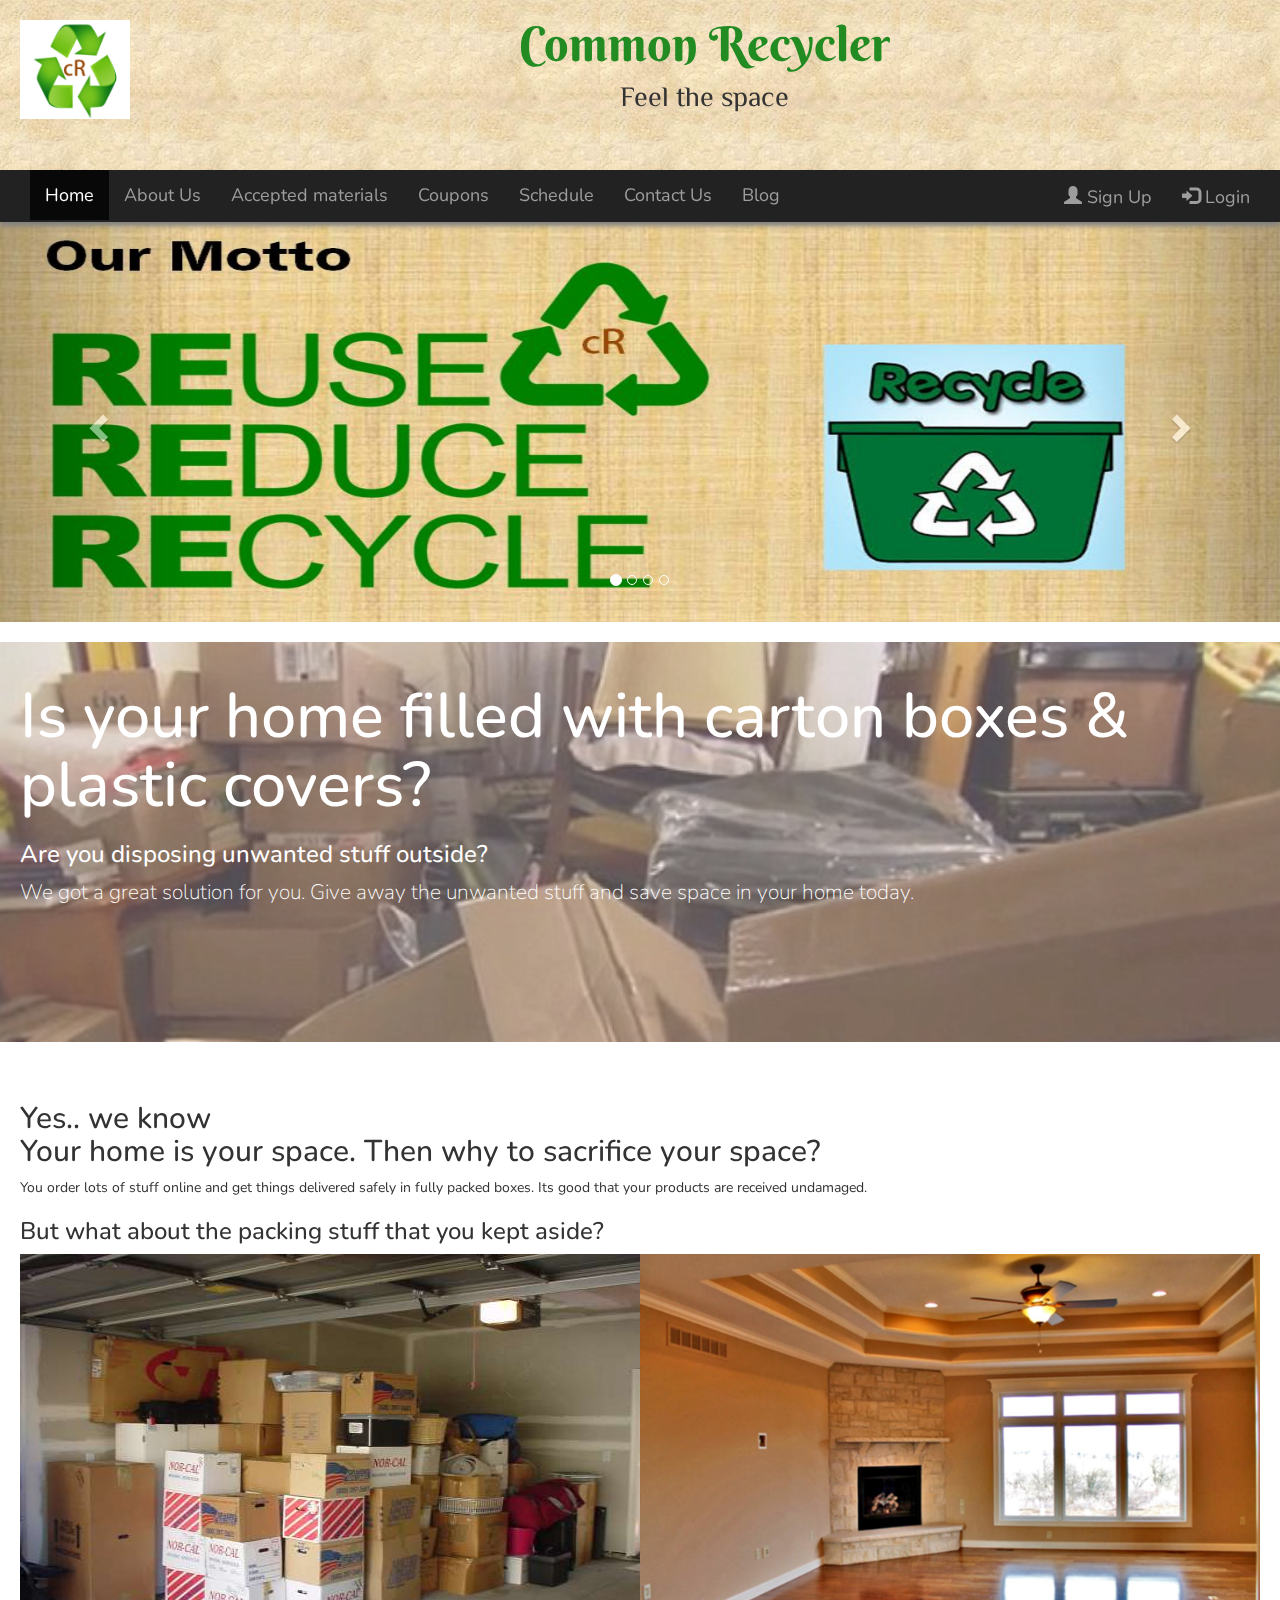
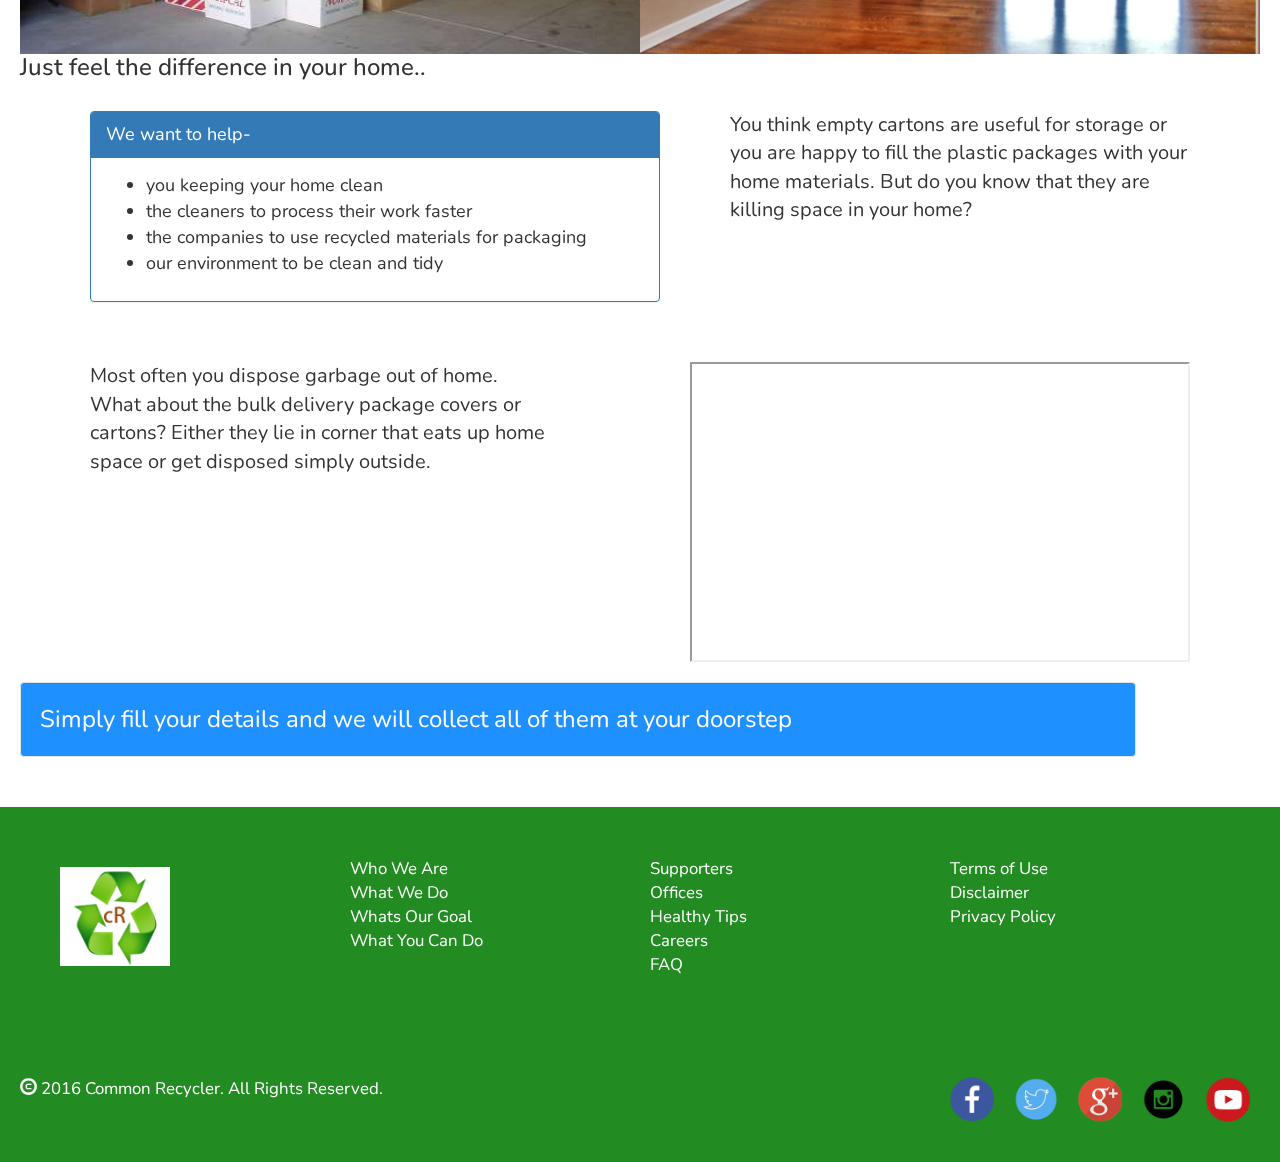
<file: Common Recycler/index.html>
<!DOCTYPE html>
<html lang="en">
<head>
<!--	start of meta data-->
	<meta name="author" content="ashikh">
	<meta name="description" content="" />
	<meta name="keywords" content="" />
	<meta charset="UTF-8">
	<meta name="viewport" content="width=device-width, initial-scale=1.0">
<!--	end of meta data-->
	<title>Common Recycler</title>
	<!-- key words -->
<!--	links to external stylesheets and scripts-->
	<link rel="shortcut icon" href="images/fav.ico">
	<link rel="stylesheet" href="vendor/bootstrap-3.3.6-dist/css/bootstrap.min.css">
	<link href="https://fonts.googleapis.com/css?family=Nunito" rel="stylesheet">
	<link href="https://fonts.googleapis.com/css?family=Berkshire+Swash" rel="stylesheet">
	<link href="https://fonts.googleapis.com/css?family=El+Messiri" rel="stylesheet">
	<link rel="stylesheet" href="css/style.css">
	<script src="vendor/jquery-2.2.2.js"></script>
	<script src="vendor/bootstrap-3.3.6-dist/js/bootstrap.min.js"></script>
	<script src="js/script.js"></script>
<!--    <script src="http://arrow.scrolltotop.com/arrow16.js"></script>-->
<!--[if lt IE 9]>
	<script src="vendor/html5shiv.js"></script>
<![endif]-->
</head>
<body>
<!--	header of body-->
	<header>
			<div id="pic">
				<a href="index.html"><img src="images/logo.png" alt="logo" id="logo" class="img-responsive"/></a>			
			</div>
		<span id="name">
		Common Recycler
		</span><br>
		<span id="line">Feel the space</span>
	</header>
<!--	navigational menu-->
<nav id="menu" class="nav navbar-inverse" data-spy="affix" data-offset-top="170">
			<div class="container-fluid">
			<div class="navbar-header">
	<button type="button" class="navbar-toggle" data-toggle="collapse" data-target="#myNavbar">
        <span class="icon-bar"></span>
        <span class="icon-bar"></span>
        <span class="icon-bar"></span>
      </button>
    </div>
<div class="collapse navbar-collapse" id="myNavbar">
	<ul class="nav navbar-nav">
      <li class="active"><a href="index.html">Home</a></li>
      <li><a href="about.html">About Us</a></li>
      <li><a href="working.html">Accepted materials</a></li>
	  <li><a href="coupons.html">Coupons</a></li>
      <li><a href="schedule.html">Schedule</a></li>
	  <li><a href="contact.html">Contact Us</a></li>
	  <li><a href="blog.html">Blog</a></li>
	</ul>
	<ul class="nav navbar-nav navbar-right">
        <li><a id="mySignupBtn"><span class="glyphicon glyphicon-user"></span> Sign Up</a></li>
        <li><a id="myLoginBtn"><span class="glyphicon glyphicon-log-in"></span> Login</a></li>
      </ul>
</div>
</div>
</nav>
<!--	end of navigational menu-->
<!--carousel begin-->
	<div id="myCarousel" class="carousel slide" data-ride="carousel">
  <!-- Indicators -->
  <ol class="carousel-indicators">
    <li data-target="#myCarousel" data-slide-to="0" class="active"></li>
    <li data-target="#myCarousel" data-slide-to="1"></li>
    <li data-target="#myCarousel" data-slide-to="2"></li>
    <li data-target="#myCarousel" data-slide-to="3"></li>
  </ol>

  <!-- Wrapper for slides -->
  <div class="carousel-inner" role="listbox">
    <div class="item active">
      <img src="images/motto.JPG" alt="Motto">
    </div>

    <div class="item">
      <img src="images/material.JPG" alt="Materials">
    </div>

    <div class="item">
      <img src="images/major.JPG" alt="Supporters">
    </div>

    <div class="item">
      <img src="images/coupon.JPG" alt="Coupons">
    </div>
  </div>

  <!-- Left and right controls -->
  <a class="left carousel-control" href="#myCarousel" role="button" data-slide="prev">
    <span class="glyphicon glyphicon-chevron-left" aria-hidden="true"></span>
    <span class="sr-only">Previous</span>
  </a>
  <a class="right carousel-control" href="#myCarousel" role="button" data-slide="next">
    <span class="glyphicon glyphicon-chevron-right" aria-hidden="true"></span>
    <span class="sr-only">Next</span>
  </a>
</div>
<!--end of carousel-->
<!--	main content-->

<div id="home" class="jumbotron">
	<h1>Is your home filled with carton boxes &amp; plastic covers?</h1>
	<h3>Are you disposing unwanted stuff outside?</h3>
	<p>We got a great solution for you. Give away the unwanted stuff and save space in your home today.</p>
	</div>
<div id="main" class="container-fluid">
			<h2>Yes.. we know<br>
Your home is your space. Then why to sacrifice your space?
</h2>
	<p>You order lots of stuff online and get things delivered safely in fully packed boxes. Its good that your products are received undamaged.</p>
	<h3>But what about the packing stuff that you kept aside?</h3>
<img src="images/filled.jpg" id="filled" alt="filled" data-toggle="tooltip" title="Room filled with cartons" data-placement="bottom" class="img-responsive">
<img src="images/free_space.jpg" id="empty" alt="free space" data-toggle="tooltip" title="Room with free space" data-placement="bottom" class="img-responsive">
<h3>Just feel the difference in your home..</h3>
<div class="container">
	<div class="flex-item1">
	<div class="panel panel-primary">
  <div class="panel-heading">We want to help-</div>
  <div class="panel-body">
	  <ul type="disc">
				<li>you keeping your home clean</li>
		  		<li>the cleaners to process their work faster</li>
				<li>the companies to use recycled materials for packaging</li>
				<li>our environment to be clean and tidy</li>
				</ul>
		</div>
</div>			
	</div>
<span id="msg1">You think empty cartons are useful for storage or you are happy to fill the plastic packages with your home materials. But do you know that they are killing space in your home?</span>
	</div>
<div class="container">
<span id="msg2">Most often you dispose garbage out of home. What about the bulk delivery package covers or cartons? Either they lie in corner that eats up home space or get disposed simply outside.</span>
<iframe id="play" src="https://www.youtube.com/embed/ZSPm26vbcZI?controls=1"></iframe>
	</div>
<div id="simp" class="well simp">Simply fill your details and we will collect all of them at your doorstep</div>	
</div>
<!--	end of main content-->
<!-- The Signup Modal -->
<div id="mySignupModal" class="modal">
  <!-- Modal content -->
  <div class="modal-content">
    <div class="modal-header">
      <span id="spanS" class="close">×</span>
      <h2>Sign Up</h2>
    </div>
    <div class="modal-body">
      <form class="form-horizontal form-responsive" role="form" autocomplete="off" name="details" method="post" action="" target="_self">
	<div class="form-group">
      <label class="control-label col-sm-4" name="userName">User Name:</label>
      <div class="col-sm-8" >
        <input type="text" required autofocus class="form-control" id="userName" placeholder="Enter Username">
      </div>
    </div>
	<div class="form-group">
      <label class="control-label col-sm-4" name="userEmail">Email:</label>
      <div class="col-sm-8" >
        <input type="email" required class="form-control" id="userEmail" placeholder="Enter Email">
      </div>
    </div>
	<div class="form-group">
      <label class="control-label col-sm-4" name="userPwd">Password:</label>
      <div class="col-sm-8" >
        <input type="password" required class="form-control" id="userPwd" placeholder="Enter Password">
      </div>
    </div>
	<div class="form-group">
      <div class="col-sm-offset-6 col-sm-6">
		  <button type="button" name="signup button" class="btn btn-success btn-md" id="usersignup">Sign Up</button>
      </div>
    </div>
</form>
    </div>
  </div>
</div>
<!-- The Login Modal -->	
<div id="myLoginModal" class="modal">
  <!-- Modal content -->
  <div class="modal-content">
    <div class="modal-header">
      <span id="spanL" class="close">×</span>
      <h2>Login</h2>
    </div>
    <div class="modal-body">
      <form class="form-horizontal form-responsive" role="form" autocomplete="off" name="details" method="post" action="" target="_self">
	<div class="form-group">
      <label class="control-label col-sm-4" name="userEmail">Email:</label>
      <div class="col-sm-8" >
        <input type="email" required class="form-control" id="userEmail" placeholder="Enter Email">
      </div>
    </div>
	<div class="form-group">
      <label class="control-label col-sm-4" name="userPwd">Password:</label>
      <div class="col-sm-8" >
        <input type="password" required class="form-control" id="userPwd" placeholder="Enter Password">
      </div>
    </div>
	<div class="form-group">
      <div class="col-sm-offset-6 col-sm-6">
		  <button type="button" name="login button" class="btn btn-success btn-md" id="userlogin">Login</button>
      </div>
    </div>
</form>
    </div>
  </div>
</div>
	<a id="scroll" href="#" class="scrollToTop"></a>
<!--footer begins-->
<footer>
<div class="flex-container">
  <div class="flex-item">
	<a href="index.html"><img src="images/logo.png" alt="logo" id="logo" class="img-responsive"/></a>
	</div>
  <div class="flex-item">
	<a href="about.html">Who We Are</a><br>
	<a href="about.html#section1">What We Do</a><br>
	<a href="about.html#section2">Whats Our Goal</a><br>
	<a href="about.html#section3">What You Can Do</a><br>
	</div>
  <div class="flex-item">
	<a href="working.html#support">Supporters</a><br>
	<a href="contact.html#address">Offices</a><br>
	<a href="blog.html#tips">Healthy Tips</a><br>
	<a href="careers.html">Careers</a><br>
	<a href="faq.html">FAQ</a><br>
	</div>
  <div class="flex-item">
	  <a href="terms.html">Terms of Use</a><br>
	  <a href="disclaimer.html">Disclaimer</a><br>
	  <a href="privacy.html">Privacy Policy</a><br>
	</div>
</div>

<!--	social media icons-->
<div id="connect">
				<a href="http://facebook.com/comrecycler" target="_blank" class="facebook"></a>
				<a href="http://twitter.com/comrecycler" target="_blank" class="twitter"></a>
	            <a href="http://plus.google.com/comrecycler" target="_blank" class="googleplus"></a>
	            <a href="http://instagram.com/comrecycler" target="_blank" class="instagram"></a>
	            <a href="http://youtube.com/comrecycler" target="_blank" class="youtube"></a>
			</div>
<p>
<span class="glyphicon glyphicon-copyright-mark"></span> 2016 Common Recycler. All Rights Reserved.
</p>
	</footer>	
<!--	end of footer-->
<!--end of body-->
	<script src="js/index.js"></script>
</body>
</html>
</file>
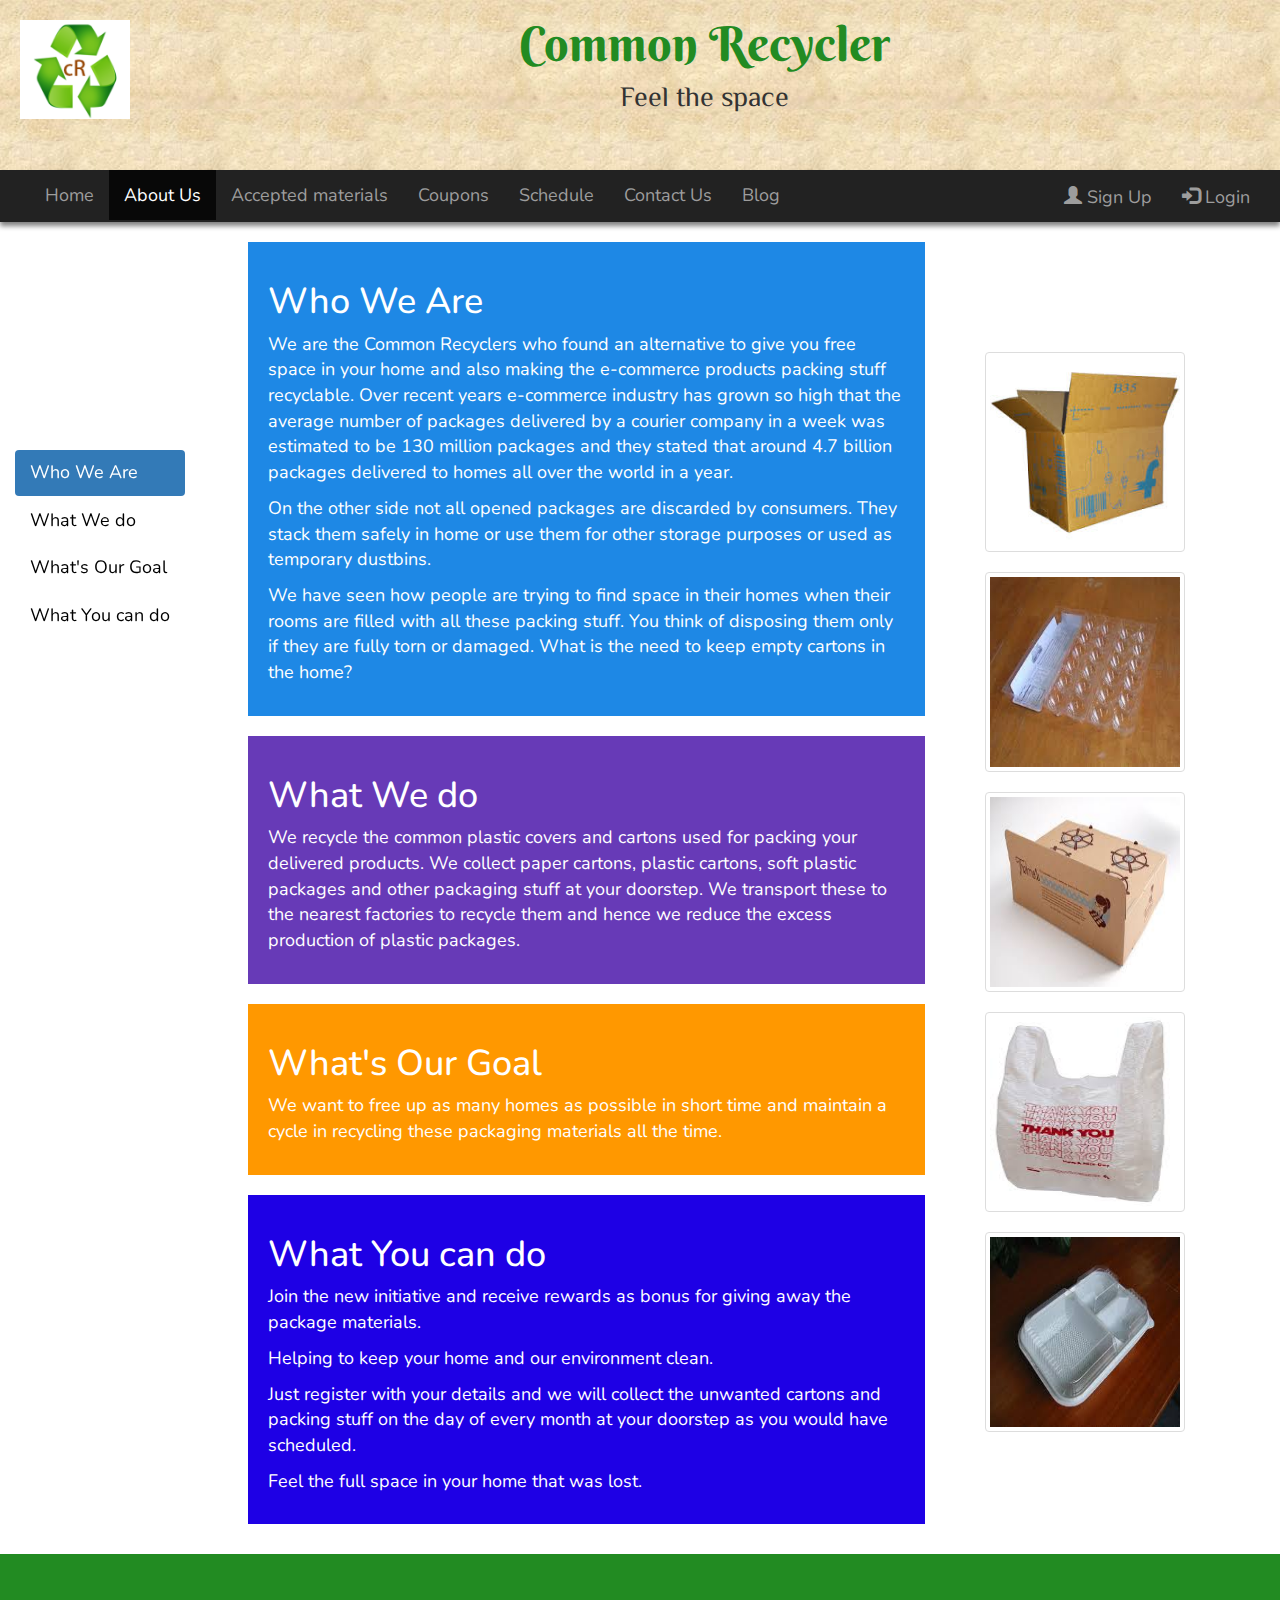
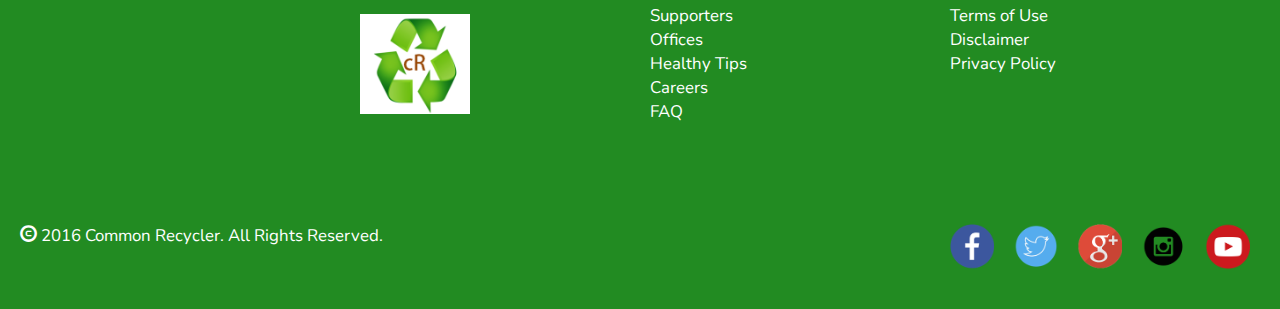
<file: Common Recycler/about.html>
<!DOCTYPE html>
<html lang="en">
<head>
<!--	start of meta data-->
	<meta name="author" content="ashikh">
	<meta name="description" content="" />
	<meta name="keywords" content="" />
	<meta charset="UTF-8">
	<meta name="viewport" content="width=device-width, initial-scale=1.0">
<!--	end of meta data-->
	<title>Common Recycler</title>
	<!-- key words -->
<!--	links to external stylesheets and scripts-->
	<link rel="shortcut icon" href="images/fav.ico">
	<link rel="stylesheet" href="vendor/bootstrap-3.3.6-dist/css/bootstrap.min.css">
	<link href="https://fonts.googleapis.com/css?family=Nunito" rel="stylesheet">
	<link href="https://fonts.googleapis.com/css?family=Berkshire+Swash" rel="stylesheet">
	<link href="https://fonts.googleapis.com/css?family=El+Messiri" rel="stylesheet">
	<link rel="stylesheet" href="css/style.css">
	<script src="vendor/jquery-2.2.2.js"></script>
	<script src="vendor/bootstrap-3.3.6-dist/js/bootstrap.min.js"></script>
	<script src="js/script.js"></script>
	<!--[if lt IE 9]>
	<script src="vendor/html5shiv.js"></script>
<![endif]-->
</head>
<body id="spyfix" data-spy="scroll" data-target="#myScrollspy" data-offset="230">
<!--	header of body-->
<header>
<div id="pic">
<a href="index.html"><img src="images/logo.png" alt="logo" id="logo" class="img-responsive"/></a>			
</div>
<span id="name">
Common Recycler
</span><br>
<span id="line">Feel the space</span>
	</header>
<!--	navigational menu-->
<nav id="menu" class="nav navbar-inverse" data-spy="affix" data-offset-top="170">
			<div class="container-fluid">
			<div class="navbar-header">
	<button type="button" class="navbar-toggle" data-toggle="collapse" data-target="#myNavbar">
        <span class="icon-bar"></span>
        <span class="icon-bar"></span>
        <span class="icon-bar"></span>
      </button>
    </div>
<div class="collapse navbar-collapse" id="myNavbar">
	<ul class="nav navbar-nav">
      <li><a href="index.html">Home</a></li>
      <li class="active"><a href="about.html">About Us</a></li>
      <li><a href="working.html">Accepted materials</a></li>
	  <li><a href="coupons.html">Coupons</a></li>
      <li><a href="schedule.html">Schedule</a></li>
	  <li><a href="contact.html">Contact Us</a></li>
	  <li><a href="blog.html">Blog</a></li>
	</ul>
	<ul class="nav navbar-nav navbar-right">
        <li><a id="mySignupBtn"><span class="glyphicon glyphicon-user"></span> Sign Up</a></li>
        <li><a id="myLoginBtn"><span class="glyphicon glyphicon-log-in"></span> Login</a></li>
      </ul>
</div>
</div>
</nav>
<!--	end of navigational menu-->
<div class="container-fluid">
  <div class="row">
    <nav class="col-sm-2" id="myScrollspy">
      <ul class="nav nav-pills nav-stacked">
        <li><a href="#name">Who We Are</a></li>
        <li><a href="#section1">What We do</a></li>
        <li><a href="#section2">What's Our Goal</a></li>
		<li><a href="#section3">What You can do</a></li>
      </ul>
    </nav>
    <div class="col-sm-7">
      <div id="section1">
        <h1>Who We Are</h1>
        <p>We are the Common Recyclers who found an alternative to give you free space in your home and also making the e-commerce products packing stuff recyclable. Over recent years e-commerce industry has grown so high that the average number of packages delivered by a courier company in a week was estimated to be 130 million packages and they stated that around 4.7 billion packages delivered to homes all over the world in a year. </p>
		 <p>On the other side not all opened packages are discarded by consumers. They stack them safely in home or use them for other storage purposes or used as temporary dustbins.</p>
		  <p>We have seen how people are trying to find space in their homes when their rooms are filled with all these packing stuff. You think of disposing them only if they are fully torn or damaged. What is the need to keep empty cartons in the home? </p>
      </div>
      <div id="section2">
        <h1>What We do</h1>
        <p>We recycle the common plastic covers and cartons used for packing your delivered products. We collect paper cartons, plastic cartons, soft plastic packages and other packaging stuff at your doorstep.  We transport these to the nearest factories to recycle them and hence we reduce the excess production of plastic packages.</p>
      </div>
      <div id="section3">
        <h1>What's Our Goal</h1>
        <p>We want to free up as many homes as possible in short time and maintain a cycle in recycling these packaging materials all the time.</p>
      </div>
		<div id="section4">
        <h1>What You can do</h1>
        <p>Join the new initiative and receive rewards as bonus for giving away the package materials.</p>
		<p>Helping to keep your home and our environment clean.</p>
		<p>Just register with your details and we will collect the unwanted cartons and packing stuff on the day of every month at your doorstep as you would have scheduled.</p>
		<p>Feel the full space in your home that was lost.</p>
      </div>
    </div>
	  <div class="col-sm-3">
		  <div id="about">
		  <img id="flipBox" src="images/about/flip_box.jpg" class="img-responsive img-thumbnail about" alt="Box" data-toggle="tooltip" title="Box" data-placement="bottom">
		  <img id="eggCover" src="images/about/egg_cover.jpg" class="img-responsive img-thumbnail about" alt="Egg Container" data-toggle="tooltip" title="Egg Container" data-placement="bottom">
		  <img id="stoveBox" src="images/about/stove_box.jpg" class="img-responsive img-thumbnail about" alt="Stove Box" data-toggle="tooltip" title="Stove Box" data-placement="bottom">
		  <img id="handCover" src="images/about/handcover.jpg" class="img-responsive img-thumbnail about" alt="Hand Cover" data-toggle="tooltip" title="Hand Cover" data-placement="bottom">
		  <img id="foodContainer" src="images/about/food_container.jpg" class="img-responsive img-thumbnail about" alt="Food Container" data-toggle="tooltip" title="Food Container" data-placement="bottom"> 
			  </div>
	  </div>
  </div>
</div>
<!--	end of main content-->
<!-- The Signup Modal -->
<div id="mySignupModal" class="modal">
  <!-- Modal content -->
  <div class="modal-content">
    <div class="modal-header">
      <span id="spanS" class="close">×</span>
      <h2>Sign Up</h2>
    </div>
    <div class="modal-body">
      <form class="form-horizontal form-responsive" role="form" autocomplete="off" name="details" method="post" action="" target="_self">
	<div class="form-group">
      <label class="control-label col-sm-4" name="userName">User Name:</label>
      <div class="col-sm-8" >
        <input type="text" required autofocus class="form-control" id="userName" placeholder="Enter Username">
      </div>
    </div>
	<div class="form-group">
      <label class="control-label col-sm-4" name="userEmail">Email:</label>
      <div class="col-sm-8" >
        <input type="email" required class="form-control" id="userEmail" placeholder="Enter Email">
      </div>
    </div>
	<div class="form-group">
      <label class="control-label col-sm-4" name="userPwd">Password:</label>
      <div class="col-sm-8" >
        <input type="password" required class="form-control" id="userPwd" placeholder="Enter Password">
      </div>
    </div>
	<div class="form-group">
      <div class="col-sm-offset-6 col-sm-6">
		  <button type="button" name="signup button" class="btn btn-success btn-md" id="usersignup">Sign Up</button>
      </div>
    </div>
</form>
    </div>
  </div>
</div>
<!-- The Login Modal -->	
<div id="myLoginModal" class="modal">
  <!-- Modal content -->
  <div class="modal-content">
    <div class="modal-header">
      <span id="spanL" class="close">×</span>
      <h2>Login</h2>
    </div>
    <div class="modal-body">
      <form class="form-horizontal form-responsive" role="form" autocomplete="off" name="details" method="post" action="" target="_self">
	<div class="form-group">
      <label class="control-label col-sm-4" name="userEmail">Email:</label>
      <div class="col-sm-8" >
        <input type="email" required class="form-control" id="userEmail" placeholder="Enter Email">
      </div>
    </div>
	<div class="form-group">
      <label class="control-label col-sm-4" name="userPwd">Password:</label>
      <div class="col-sm-8" >
        <input type="password" required class="form-control" id="userPwd" placeholder="Enter Password">
      </div>
    </div>
	<div class="form-group">
      <div class="col-sm-offset-6 col-sm-6">
		  <button type="button" name="login button" class="btn btn-success btn-md" id="userlogin">Login</button>
      </div>
    </div>
</form>
    </div>
  </div>
</div>
<!--footer begins-->
<footer>
<div class="flex-container">
  <div class="flex-item">
	</div>
  <div class="flex-item">
	  <a href="index.html"><img src="images/logo.png" alt="logo" id="logo" class="img-responsive"/></a>
	</div>
  <div class="flex-item">
	<a href="working.html#support">Supporters</a><br>
	<a href="contact.html#address">Offices</a><br>
	<a href="blog.html#tips">Healthy Tips</a><br>
	<a href="careers.html">Careers</a><br>
	<a href="faq.html">FAQ</a><br>
	</div>
  <div class="flex-item">
	  <a href="terms.html">Terms of Use</a><br>
	  <a href="disclaimer.html">Disclaimer</a><br>
	  <a href="privacy.html">Privacy Policy</a><br>
	</div>
</div>

<!--	social media icons-->
<div id="connect">
				<a href="http://facebook.com/comrecycler" target="_blank" class="facebook"></a>
				<a href="http://twitter.com/comrecycler" target="_blank" class="twitter"></a>
	            <a href="http://plus.google.com/comrecycler" target="_blank" class="googleplus"></a>
	            <a href="http://instagram.com/comrecycler" target="_blank" class="instagram"></a>
	            <a href="http://youtube.com/comrecycler" target="_blank" class="youtube"></a>
			</div>
<p>
<span class="glyphicon glyphicon-copyright-mark"></span> 2016 Common Recycler. All Rights Reserved.
</p>
	</footer>		
<!--	end of footer-->
<!--end of body-->
	<script src="js/index.js"></script>
</body>
</html>
</file>
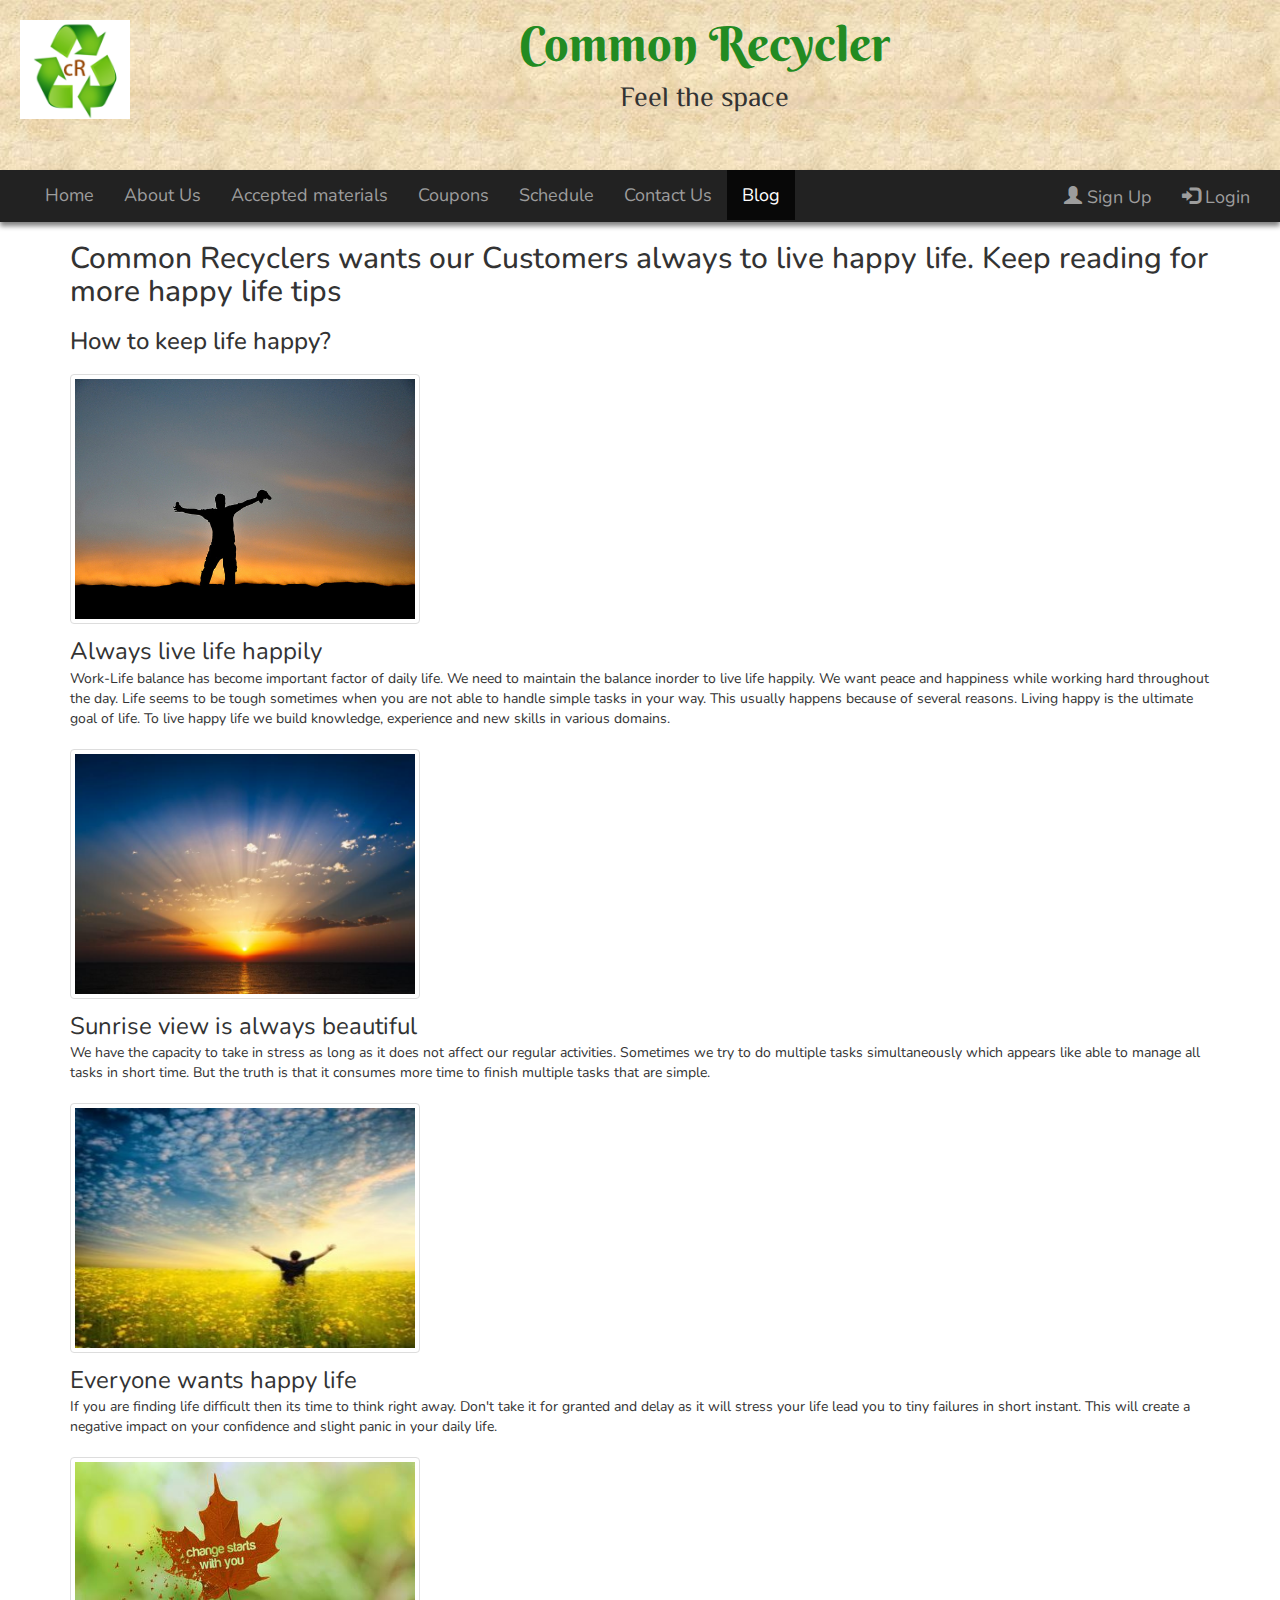
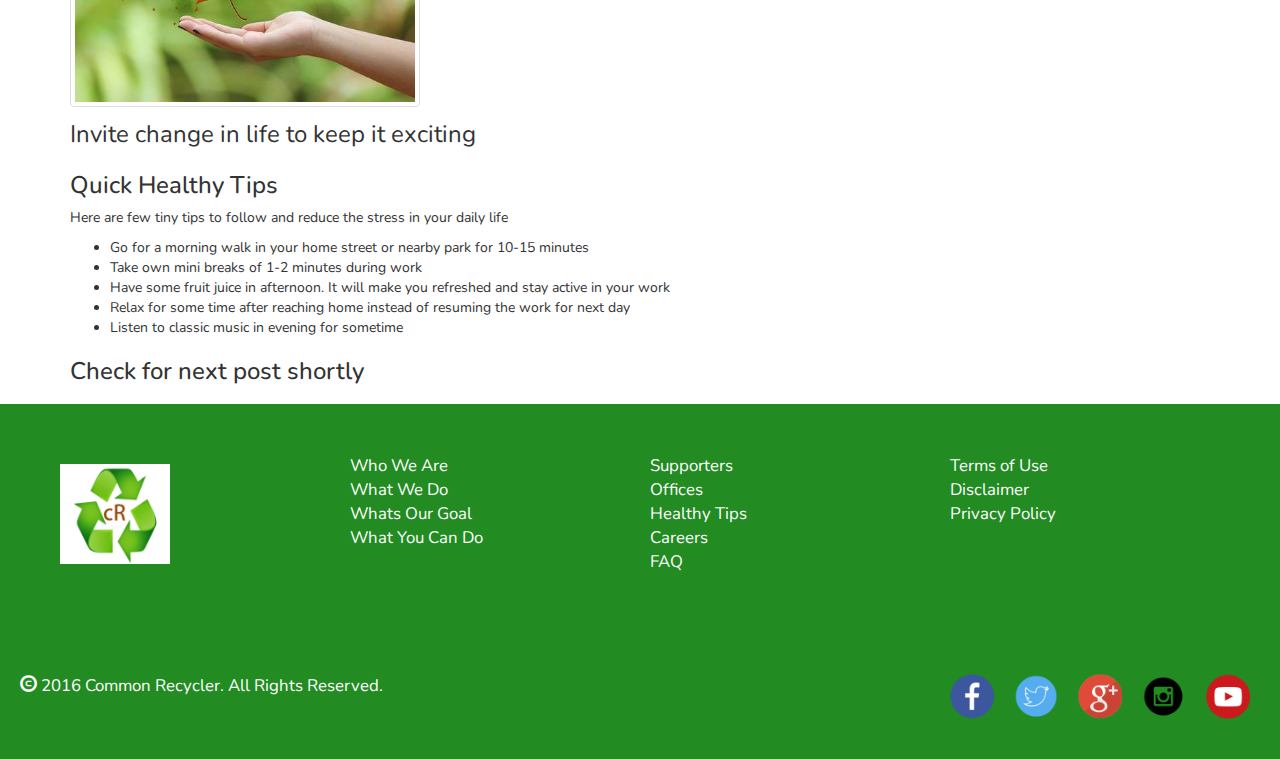
<file: Common Recycler/blog.html>
<!DOCTYPE html>
<html lang="en">
<head>
<!--	start of meta data-->
	<meta name="author" content="ashikh">
	<meta name="description" content="" />
	<meta name="keywords" content="" />
	<meta charset="UTF-8">
	<meta name="viewport" content="width=device-width, initial-scale=1.0">
<!--	end of meta data-->
	<title>Common Recycler</title>
	<!-- key words -->
<!--	links to external stylesheets and scripts-->
	<link rel="shortcut icon" href="images/fav.ico">
	<link rel="stylesheet" href="vendor/bootstrap-3.3.6-dist/css/bootstrap.min.css">
	<link href="https://fonts.googleapis.com/css?family=Nunito" rel="stylesheet">
	<link href="https://fonts.googleapis.com/css?family=Berkshire+Swash" rel="stylesheet">
	<link href="https://fonts.googleapis.com/css?family=El+Messiri" rel="stylesheet">
	<link rel="stylesheet" href="css/style.css">
	<script src="vendor/jquery-2.2.2.js"></script>
	<script src="vendor/bootstrap-3.3.6-dist/js/bootstrap.min.js"></script>
	<script src="js/script.js"></script>
	<!--[if lt IE 9]>
	<script src="vendor/html5shiv.js"></script>
<![endif]-->
</head>
<body>
<!--	header of body-->
<header>
<div id="pic">
<a href="index.html"><img src="images/logo.png" alt="logo" id="logo" class="img-responsive"/></a>			
</div>
<span id="name">
Common Recycler
</span><br>
<span id="line">Feel the space</span>
	</header>
<!--	navigational menu-->
<nav id="menu" class="nav navbar-inverse" data-spy="affix" data-offset-top="170">
			<div class="container-fluid">
			<div class="navbar-header">
	<button type="button" class="navbar-toggle" data-toggle="collapse" data-target="#myNavbar">
        <span class="icon-bar"></span>
        <span class="icon-bar"></span>
        <span class="icon-bar"></span>
      </button>
    </div>
<div class="collapse navbar-collapse" id="myNavbar">
	<ul class="nav navbar-nav">
      <li><a href="index.html">Home</a></li>
      <li><a href="about.html">About Us</a></li>
      <li><a href="working.html">Accepted materials</a></li>
	  <li><a href="coupons.html">Coupons</a></li>
      <li><a href="schedule.html">Schedule</a></li>
	  <li><a href="contact.html">Contact Us</a></li>
	  <li class="active"><a href="blog.html">Blog</a></li>
	</ul>
	<ul class="nav navbar-nav navbar-right">
        <li><a id="mySignupBtn"><span class="glyphicon glyphicon-user"></span> Sign Up</a></li>
        <li><a id="myLoginBtn"><span class="glyphicon glyphicon-log-in"></span> Login</a></li>
      </ul>
</div>
</div>
</nav>
<!--	end of navigational menu-->
<!--main content-->
	<div class="container">
<h2>Common Recyclers wants our Customers always to live happy life. Keep reading for more happy life tips</h2>
	<h3>How to keep life happy?</h3>
		<figure><img id="happypic" src="images/blog/happypic.jpg" class="img-responsive img-thumbnail blog" alt="happy pic" data-toggle="tooltip" title="Always live life happily" data-placement="right">
		<figcaption>Always live life happily</figcaption>
		</figure>
<p>Work-Life balance has become important factor of daily life. We need to maintain the balance inorder to live life happily. We want peace and happiness while working hard throughout the day. Life seems to be tough sometimes when you are not able to handle simple tasks in your way. This usually happens because of several reasons. Living happy is the ultimate goal of life. To live happy life we build knowledge, experience and new skills in various domains.</p>
		<figure><img id="sunrise" src="images/blog/sunrise.jpg" class="img-responsive img-thumbnail blog" alt="sunrise" data-toggle="tooltip" title="Sunrise" data-placement="right">
		<figcaption>Sunrise view is always beautiful</figcaption>
		</figure>
<p>We have the capacity to take in stress as long as it does not affect our regular activities. Sometimes we try to do multiple tasks simultaneously which appears like able to manage all tasks in short time. But the truth is that it consumes more time to finish multiple tasks that are simple.</p>
		<figure><img id="happylife" src="images/blog/happylife.jpg" class="img-responsive img-thumbnail blog" alt="happylife" data-toggle="tooltip" title="Happy Life" data-placement="right">
		<figcaption>Everyone wants happy life</figcaption>
		</figure>
<p>If you are finding life difficult then its time to think right away. Don't take it for granted and delay as it will stress your life lead you to tiny failures in short instant. This will create a negative impact on your confidence and slight panic in your daily life.</p>
		<figure><img id="changelife" src="images/blog/change.jpg" class="img-responsive img-thumbnail blog" alt="changelife" data-toggle="tooltip" title="Change Life" data-placement="right">
		<figcaption>Invite change in life to keep it exciting</figcaption>
		</figure>
<h3 id="tips">Quick Healthy Tips</h3>
<p>Here are few tiny tips to follow and reduce the stress in your daily life</p>
<ul>
		<li>Go for a morning walk in your home street or nearby park for 10-15 minutes</li>
	    <li>Take own mini breaks of 1-2 minutes during work</li>
	    <li>Have some fruit juice in afternoon. It will make you refreshed and stay active in your work</li>
	    <li>Relax for some time after reaching home instead of resuming the work for next day</li>
	    <li>Listen to classic music in evening for sometime</li>
		</ul>
	<h3>Check for next post shortly</h3>
	</div>
<!--end of main content-->
<!-- The Signup Modal -->
<div id="mySignupModal" class="modal">
  <!-- Modal content -->
  <div class="modal-content">
    <div class="modal-header">
      <span id="spanS" class="close">×</span>
      <h2>Sign Up</h2>
    </div>
    <div class="modal-body">
      <form class="form-horizontal form-responsive" role="form" autocomplete="off" name="details" method="post" action="" target="_self">
	<div class="form-group">
      <label class="control-label col-sm-4" name="userName">User Name:</label>
      <div class="col-sm-8" >
        <input type="text" required autofocus class="form-control" id="userName" placeholder="Enter Username">
      </div>
    </div>
	<div class="form-group">
      <label class="control-label col-sm-4" name="userEmail">Email:</label>
      <div class="col-sm-8" >
        <input type="email" required class="form-control" id="userEmail" placeholder="Enter Email">
      </div>
    </div>
	<div class="form-group">
      <label class="control-label col-sm-4" name="userPwd">Password:</label>
      <div class="col-sm-8" >
        <input type="password" required class="form-control" id="userPwd" placeholder="Enter Password">
      </div>
    </div>
	<div class="form-group">
      <div class="col-sm-offset-6 col-sm-6">
		  <button type="button" name="signup button" class="btn btn-success btn-md" id="usersignup">Sign Up</button>
      </div>
    </div>
</form>
    </div>
  </div>
</div>
<!-- The Login Modal -->	
<div id="myLoginModal" class="modal">
  <!-- Modal content -->
  <div class="modal-content">
    <div class="modal-header">
      <span id="spanL" class="close">×</span>
      <h2>Login</h2>
    </div>
    <div class="modal-body">
      <form class="form-horizontal form-responsive" role="form" autocomplete="off" name="details" method="post" action="" target="_self">
	<div class="form-group">
      <label class="control-label col-sm-4" name="userEmail">Email:</label>
      <div class="col-sm-8" >
        <input type="email" required class="form-control" id="userEmail" placeholder="Enter Email">
      </div>
    </div>
	<div class="form-group">
      <label class="control-label col-sm-4" name="userPwd">Password:</label>
      <div class="col-sm-8" >
        <input type="password" required class="form-control" id="userPwd" placeholder="Enter Password">
      </div>
    </div>
	<div class="form-group">
      <div class="col-sm-offset-6 col-sm-6">
		  <button type="button" name="login button" class="btn btn-success btn-md" id="userlogin">Login</button>
      </div>
    </div>
</form>
    </div>
  </div>
</div>
<!--footer begins-->
<footer>
<div class="flex-container">
  <div class="flex-item">
	<a href="index.html"><img src="images/logo.png" alt="logo" id="logo" class="img-responsive"/></a>
	</div>
  <div class="flex-item">
	<a href="about.html">Who We Are</a><br>
	<a href="about.html#section1">What We Do</a><br>
	<a href="about.html#section2">Whats Our Goal</a><br>
	<a href="about.html#section3">What You Can Do</a><br>
	</div>
  <div class="flex-item">
	<a href="working.html#support">Supporters</a><br>
	<a href="contact.html#address">Offices</a><br>
	<a href="blog.html#tips">Healthy Tips</a><br>
	<a href="careers.html">Careers</a><br>
	<a href="faq.html">FAQ</a><br>
	</div>
  <div class="flex-item">
	  <a href="terms.html">Terms of Use</a><br>
	  <a href="disclaimer.html">Disclaimer</a><br>
	  <a href="privacy.html">Privacy Policy</a><br>
	</div>
</div>

<!--	social media icons-->
<div id="connect">
				<a href="http://facebook.com/comrecycler" target="_blank" class="facebook"></a>
				<a href="http://twitter.com/comrecycler" target="_blank" class="twitter"></a>
	            <a href="http://plus.google.com/comrecycler" target="_blank" class="googleplus"></a>
	            <a href="http://instagram.com/comrecycler" target="_blank" class="instagram"></a>
	            <a href="http://youtube.com/comrecycler" target="_blank" class="youtube"></a>
			</div>
<p>
<span class="glyphicon glyphicon-copyright-mark"></span> 2016 Common Recycler. All Rights Reserved.
</p>
	</footer>	
<!--	end of footer-->
<!--end of body-->
	<script src="js/index.js"></script>
</body>
</html>
</file>
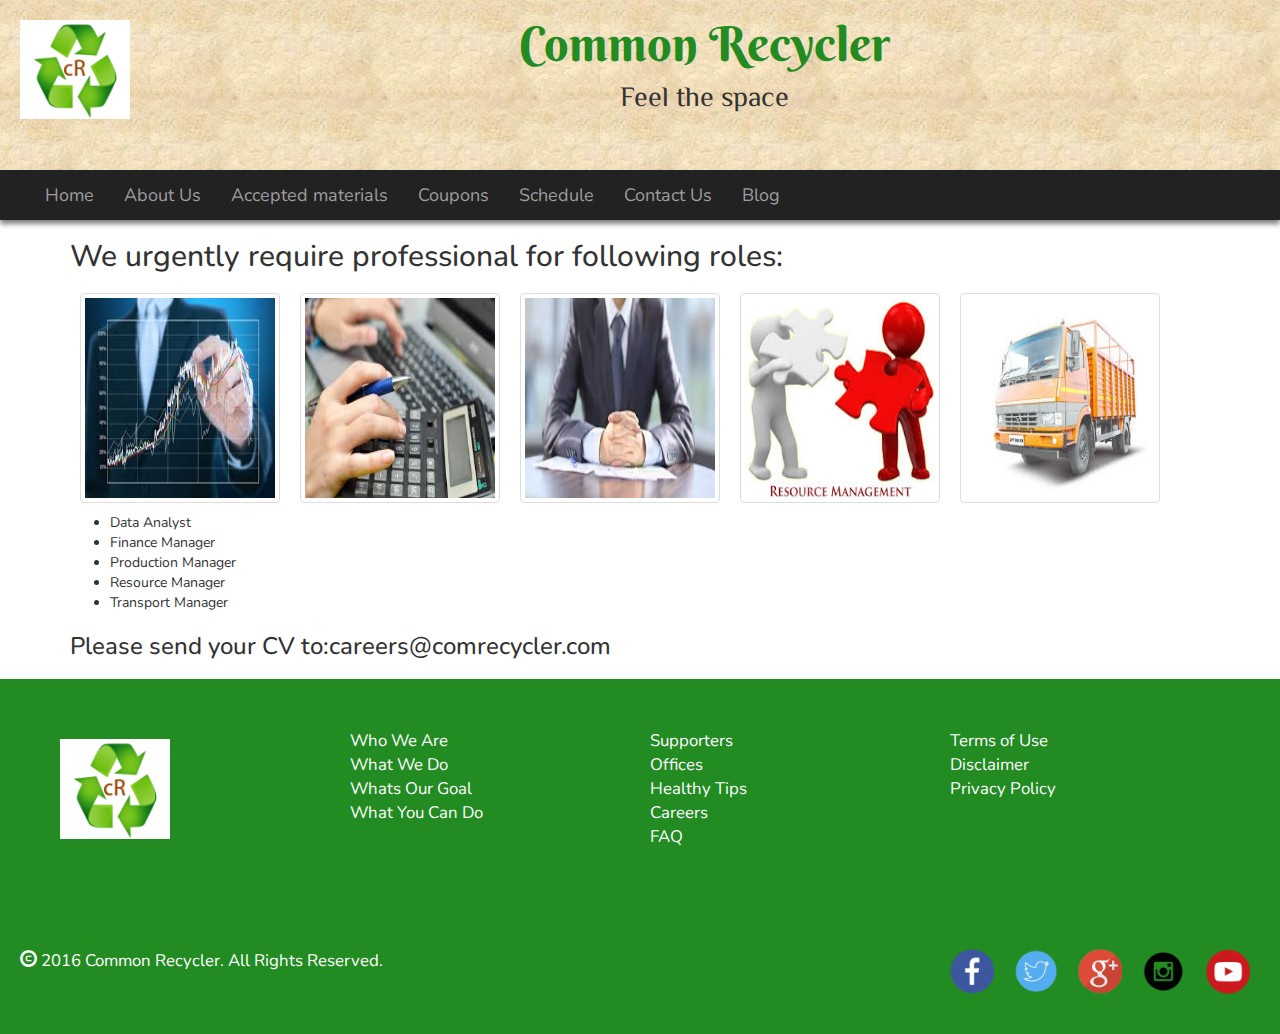
<file: Common Recycler/careers.html>
<!DOCTYPE html>
<html lang="en">
<head>
<!--	start of meta data-->
	<meta name="author" content="ashikh">
	<meta name="description" content="" />
	<meta name="keywords" content="" />
	<meta charset="UTF-8">
	<meta name="viewport" content="width=device-width, initial-scale=1.0">
<!--	end of meta data-->
	<title>Common Recycler</title>
	<!-- key words -->
<!--	links to external stylesheets and scripts-->
	<link rel="shortcut icon" href="images/fav.ico">
	<link rel="stylesheet" href="vendor/bootstrap-3.3.6-dist/css/bootstrap.min.css">
	<link href="https://fonts.googleapis.com/css?family=Nunito" rel="stylesheet">
	<link href="https://fonts.googleapis.com/css?family=Berkshire+Swash" rel="stylesheet">
	<link href="https://fonts.googleapis.com/css?family=El+Messiri" rel="stylesheet">
	<link rel="stylesheet" href="css/style.css">
	<script src="vendor/jquery-2.2.2.js"></script>
	<script src="vendor/bootstrap-3.3.6-dist/js/bootstrap.min.js"></script>
	<script src="js/script.js"></script>
	<!--[if lt IE 9]>
	<script src="vendor/html5shiv.js"></script>
<![endif]-->
</head>
<body>
<!--	header of body-->
<header>
<div id="pic">
<a href="index.html"><img src="images/logo.png" alt="logo" id="logo" class="img-responsive"/></a>			
</div>
<span id="name">
Common Recycler
</span><br>
<span id="line">Feel the space</span>
	</header>
<!--	navigational menu-->
<nav id="menu" class="nav navbar-inverse" data-spy="affix" data-offset-top="170">
			<div class="container-fluid">
			<div class="navbar-header">
	<button type="button" class="navbar-toggle" data-toggle="collapse" data-target="#myNavbar">
        <span class="icon-bar"></span>
        <span class="icon-bar"></span>
        <span class="icon-bar"></span>
      </button>
    </div>
<div class="collapse navbar-collapse" id="myNavbar">
	<ul class="nav navbar-nav">
      <li><a href="index.html">Home</a></li>
      <li><a href="about.html">About Us</a></li>
      <li><a href="working.html">Accepted materials</a></li>
	  <li><a href="coupons.html">Coupons</a></li>
      <li><a href="schedule.html">Schedule</a></li>
	  <li><a href="contact.html">Contact Us</a></li>
	  <li><a href="blog.html">Blog</a></li>
	</ul>
</div>
</div>
</nav>
<!--	end of navigational menu-->
<!--main content-->
<div id="careers" class="container">
<h2>We urgently require professional for following roles:</h2>
	<img id="dataAnalyst" src="images/careers/DataAnalyst.jpg" class="img-responsive img-thumbnail careers" alt="Data Analyst" data-toggle="tooltip" title="Data Analyst" data-placement="auto">	
	<img id="financeManager" src="images/careers/FinanceManager.jpg" class="img-responsive img-thumbnail careers" alt="Finance Manager" data-toggle="tooltip" title="Finance Manager" data-placement="auto">	
	<img id="productionManager" src="images/careers/ProductionManager.jpg" class="img-responsive img-thumbnail careers" alt="Production Manager" data-toggle="tooltip" title="Production Manager" data-placement="auto">	
	<img id="resourceManager" src="images/careers/ResourceManager.jpg" class="img-responsive img-thumbnail careers" alt="Resource Manager" data-toggle="tooltip" title="Resource Manager" data-placement="auto">	
	<img id="transportManager" src="images/careers/TransportManager.jpg" class="img-responsive img-thumbnail careers" alt="Transport Manager" data-toggle="tooltip" title="Transport Manager" data-placement="auto">
	</div>
<div class="container">
	<ul>
	<li>Data Analyst</li>
	<li>Finance Manager</li>
	<li>Production Manager</li>
	<li>Resource Manager</li>
	<li>Transport Manager</li>	
	</ul>
	<h3>Please send your CV to:careers@comrecycler.com</h3>
</div>
<!--	end of main content-->
<!--footer begins-->
<footer>
<div class="flex-container">
  <div class="flex-item">
	<a href="index.html"><img src="images/logo.png" alt="logo" id="logo" class="img-responsive"/></a>
	</div>
  <div class="flex-item">
	<a href="about.html">Who We Are</a><br>
	<a href="about.html#section1">What We Do</a><br>
	<a href="about.html#section2">Whats Our Goal</a><br>
	<a href="about.html#section3">What You Can Do</a><br>
	</div>
  <div class="flex-item">
	<a href="working.html#support">Supporters</a><br>
	<a href="contact.html#address">Offices</a><br>
	<a href="blog.html#tips">Healthy Tips</a><br>
	<a href="careers.html">Careers</a><br>
	<a href="faq.html">FAQ</a><br>
	</div>
  <div class="flex-item">
	  <a href="terms.html">Terms of Use</a><br>
	  <a href="disclaimer.html">Disclaimer</a><br>
	  <a href="privacy.html">Privacy Policy</a><br>
	</div>
</div>

<!--	social media icons-->
<div id="connect">
				<a href="http://facebook.com/comrecycler" target="_blank" class="facebook"></a>
				<a href="http://twitter.com/comrecycler" target="_blank" class="twitter"></a>
	            <a href="http://plus.google.com/comrecycler" target="_blank" class="googleplus"></a>
	            <a href="http://instagram.com/comrecycler" target="_blank" class="instagram"></a>
	            <a href="http://youtube.com/comrecycler" target="_blank" class="youtube"></a>
			</div>
<p>
<span class="glyphicon glyphicon-copyright-mark"></span> 2016 Common Recycler. All Rights Reserved.
</p>
	</footer>	
<!--	end of footer-->
<!--end of body-->
	<script src="js/index.js"></script>
</body>
</html>
</file>
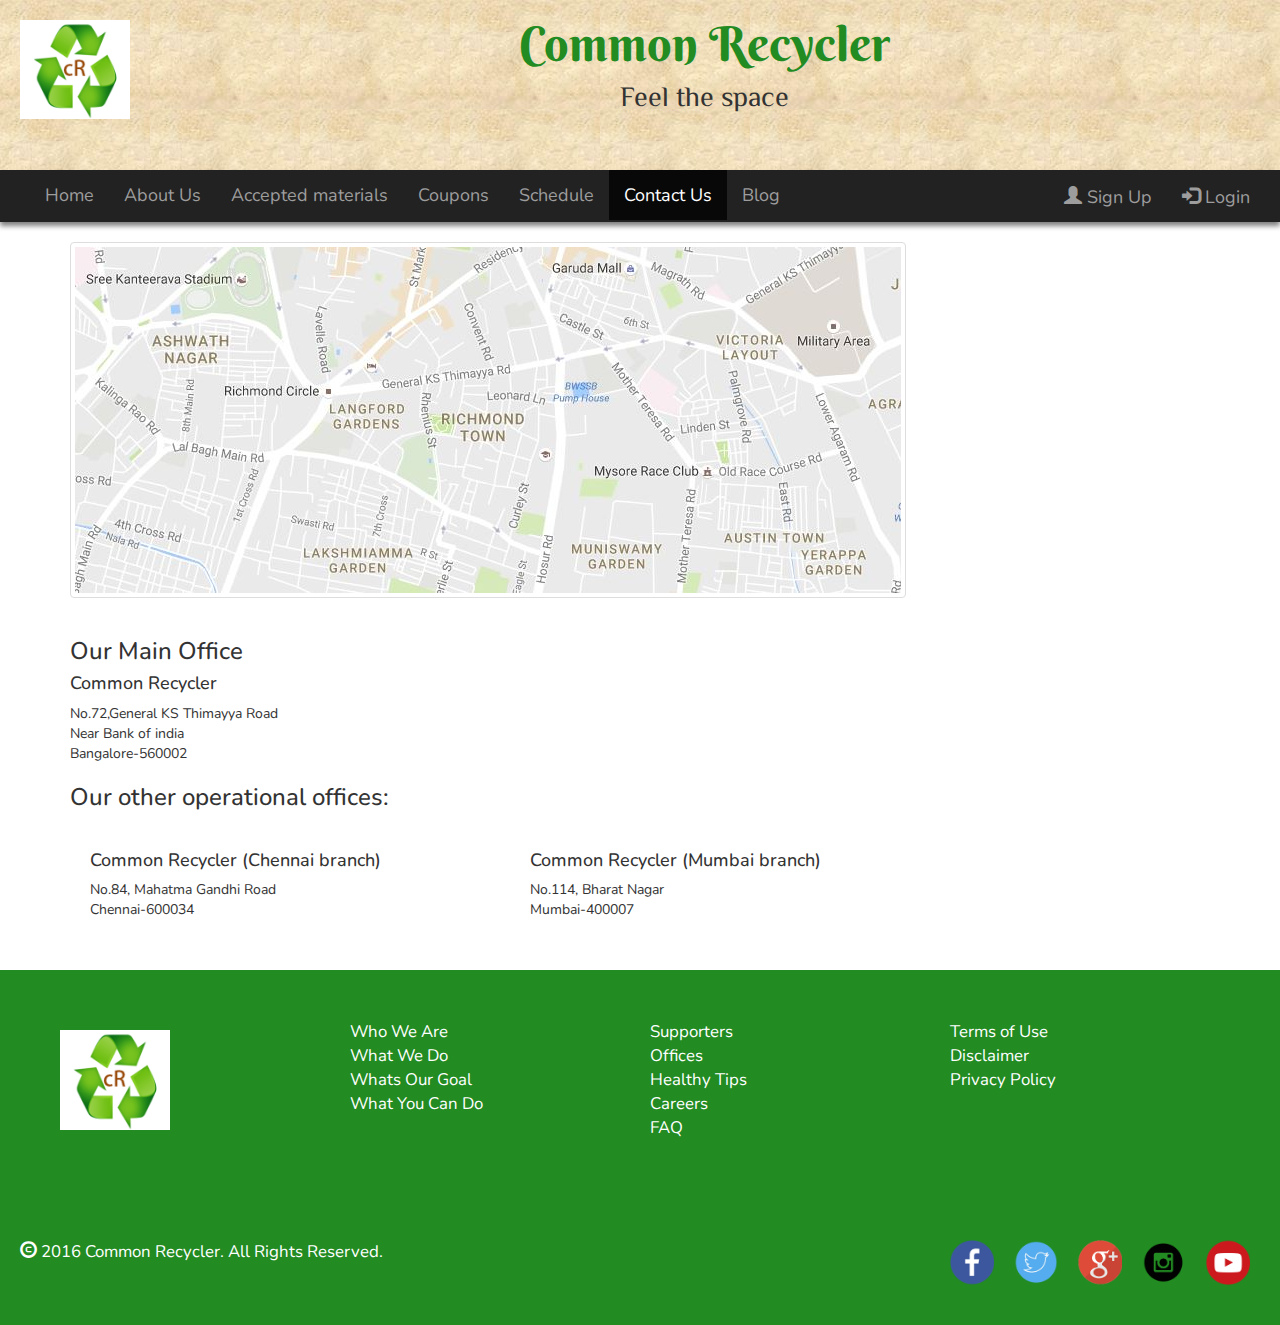
<file: Common Recycler/contact.html>
<!DOCTYPE html>
<html lang="en">
<head>
<!--	start of meta data-->
	<meta name="author" content="ashikh">
	<meta name="description" content="" />
	<meta name="keywords" content="" />
	<meta charset="UTF-8">
	<meta name="viewport" content="width=device-width, initial-scale=1.0">
<!--	end of meta data-->
	<title>Common Recycler</title>
	<!-- key words -->
<!--	links to external stylesheets and scripts-->
	<link rel="shortcut icon" href="images/fav.ico">
	<link rel="stylesheet" href="vendor/bootstrap-3.3.6-dist/css/bootstrap.min.css">
	<link href="https://fonts.googleapis.com/css?family=Nunito" rel="stylesheet">
	<link href="https://fonts.googleapis.com/css?family=Berkshire+Swash" rel="stylesheet">
	<link href="https://fonts.googleapis.com/css?family=El+Messiri" rel="stylesheet">
	<link rel="stylesheet" href="css/style.css">
	<script src="vendor/jquery-2.2.2.js"></script>
	<script src="vendor/bootstrap-3.3.6-dist/js/bootstrap.min.js"></script>
	<script src="js/script.js"></script>
	<!--[if lt IE 9]>
	<script src="vendor/html5shiv.js"></script>
<![endif]-->
</head>
<body>
<!--	header of body-->
<header>
<div id="pic">
<a href="index.html"><img src="images/logo.png" alt="logo" id="logo" class="img-responsive"/></a>			
</div>
<span id="name">
Common Recycler
</span><br>
<span id="line">Feel the space</span>
	</header>
<!--	navigational menu-->
<nav id="menu" class="nav navbar-inverse" data-spy="affix" data-offset-top="170">
			<div class="container-fluid">
			<div class="navbar-header">
	<button type="button" class="navbar-toggle" data-toggle="collapse" data-target="#myNavbar">
        <span class="icon-bar"></span>
        <span class="icon-bar"></span>
        <span class="icon-bar"></span>
      </button>
    </div>
<div class="collapse navbar-collapse" id="myNavbar">
	<ul class="nav navbar-nav">
      <li><a href="index.html">Home</a></li>
      <li><a href="about.html">About Us</a></li>
      <li><a href="working.html">Accepted materials</a></li>
	  <li><a href="coupons.html">Coupons</a></li>
      <li><a href="schedule.html">Schedule</a></li>
	  <li class="active"><a href="contact.html">Contact Us</a></li>
	  <li><a href="blog.html">Blog</a></li>
	</ul>
	<ul class="nav navbar-nav navbar-right">
        <li><a id="mySignupBtn"><span class="glyphicon glyphicon-user"></span> Sign Up</a></li>
        <li><a id="myLoginBtn"><span class="glyphicon glyphicon-log-in"></span> Login</a></li>
      </ul>
</div>
</div>
</nav>
<!--	end of navigational menu-->
<!--main content-->
<div id="contact" class="container">
<img id="location" src="images/map.JPG" class="img-responsive img-thumbnail" alt="Office Location" data-toggle="tooltip" title="Bangalore office location" data-placement="auto">
<h3>Our Main Office</h3>
<h4>Common Recycler</h4>
<address>
	No.72,General KS Thimayya Road<br>
	Near Bank of india<br>
	Bangalore-560002
	</address>
<h3>Our other operational offices:</h3>
<div id="address">
<h4>Common Recycler (Chennai branch)</h4>
	<address>
	No.84, Mahatma Gandhi Road<br>
	Chennai-600034
	</address>
	</div>
<div id="address">
	<h4>Common Recycler (Mumbai branch)</h4>
	<address>
	No.114, Bharat Nagar<br>
	Mumbai-400007
	</address>
	</div>
	</div>
<!--end of main content-->
<!-- The Signup Modal -->
<div id="mySignupModal" class="modal">
  <!-- Modal content -->
  <div class="modal-content">
    <div class="modal-header">
      <span id="spanS" class="close">×</span>
      <h2>Sign Up</h2>
    </div>
    <div class="modal-body">
      <form class="form-horizontal form-responsive" role="form" autocomplete="off" name="details" method="post" action="" target="_self">
	<div class="form-group">
      <label class="control-label col-sm-4" name="userName">User Name:</label>
      <div class="col-sm-8" >
        <input type="text" required autofocus class="form-control" id="userName" placeholder="Enter Username">
      </div>
    </div>
	<div class="form-group">
      <label class="control-label col-sm-4" name="userEmail">Email:</label>
      <div class="col-sm-8" >
        <input type="email" required class="form-control" id="userEmail" placeholder="Enter Email">
      </div>
    </div>
	<div class="form-group">
      <label class="control-label col-sm-4" name="userPwd">Password:</label>
      <div class="col-sm-8" >
        <input type="password" required class="form-control" id="userPwd" placeholder="Enter Password">
      </div>
    </div>
	<div class="form-group">
      <div class="col-sm-offset-6 col-sm-6">
		  <button type="button" name="signup button" class="btn btn-success btn-md" id="usersignup">Sign Up</button>
      </div>
    </div>
</form>
    </div>
  </div>
</div>
<!-- The Login Modal -->	
<div id="myLoginModal" class="modal">
  <!-- Modal content -->
  <div class="modal-content">
    <div class="modal-header">
      <span id="spanL" class="close">×</span>
      <h2>Login</h2>
    </div>
    <div class="modal-body">
      <form class="form-horizontal form-responsive" role="form" autocomplete="off" name="details" method="post" action="" target="_self">
	<div class="form-group">
      <label class="control-label col-sm-4" name="userEmail">Email:</label>
      <div class="col-sm-8" >
        <input type="email" required class="form-control" id="userEmail" placeholder="Enter Email">
      </div>
    </div>
	<div class="form-group">
      <label class="control-label col-sm-4" name="userPwd">Password:</label>
      <div class="col-sm-8" >
        <input type="password" required class="form-control" id="userPwd" placeholder="Enter Password">
      </div>
    </div>
	<div class="form-group">
      <div class="col-sm-offset-6 col-sm-6">
		  <button type="button" name="login button" class="btn btn-success btn-md" id="userlogin">Login</button>
      </div>
    </div>
</form>
    </div>
  </div>
</div>
<!--footer begins-->
<footer>
<div class="flex-container">
  <div class="flex-item">
	<a href="index.html"><img src="images/logo.png" alt="logo" id="logo" class="img-responsive"/></a>
	</div>
  <div class="flex-item">
	<a href="about.html">Who We Are</a><br>
	<a href="about.html#section1">What We Do</a><br>
	<a href="about.html#section2">Whats Our Goal</a><br>
	<a href="about.html#section3">What You Can Do</a><br>
	</div>
  <div class="flex-item">
	<a href="working.html#support">Supporters</a><br>
	<a href="contact.html#address">Offices</a><br>
	<a href="blog.html#tips">Healthy Tips</a><br>
	<a href="careers.html">Careers</a><br>
	<a href="faq.html">FAQ</a><br>
	</div>
  <div class="flex-item">
	  <a href="terms.html">Terms of Use</a><br>
	  <a href="disclaimer.html">Disclaimer</a><br>
	  <a href="privacy.html">Privacy Policy</a><br>
	</div>
</div>

<!--	social media icons-->
<div id="connect">
				<a href="http://facebook.com/comrecycler" target="_blank" class="facebook"></a>
				<a href="http://twitter.com/comrecycler" target="_blank" class="twitter"></a>
	            <a href="http://plus.google.com/comrecycler" target="_blank" class="googleplus"></a>
	            <a href="http://instagram.com/comrecycler" target="_blank" class="instagram"></a>
	            <a href="http://youtube.com/comrecycler" target="_blank" class="youtube"></a>
			</div>
<p>
<span class="glyphicon glyphicon-copyright-mark"></span> 2016 Common Recycler. All Rights Reserved.
</p>
	</footer>	
<!--	end of footer-->
<!--end of body-->
	<script src="js/index.js"></script>
</body>
</html>
</file>
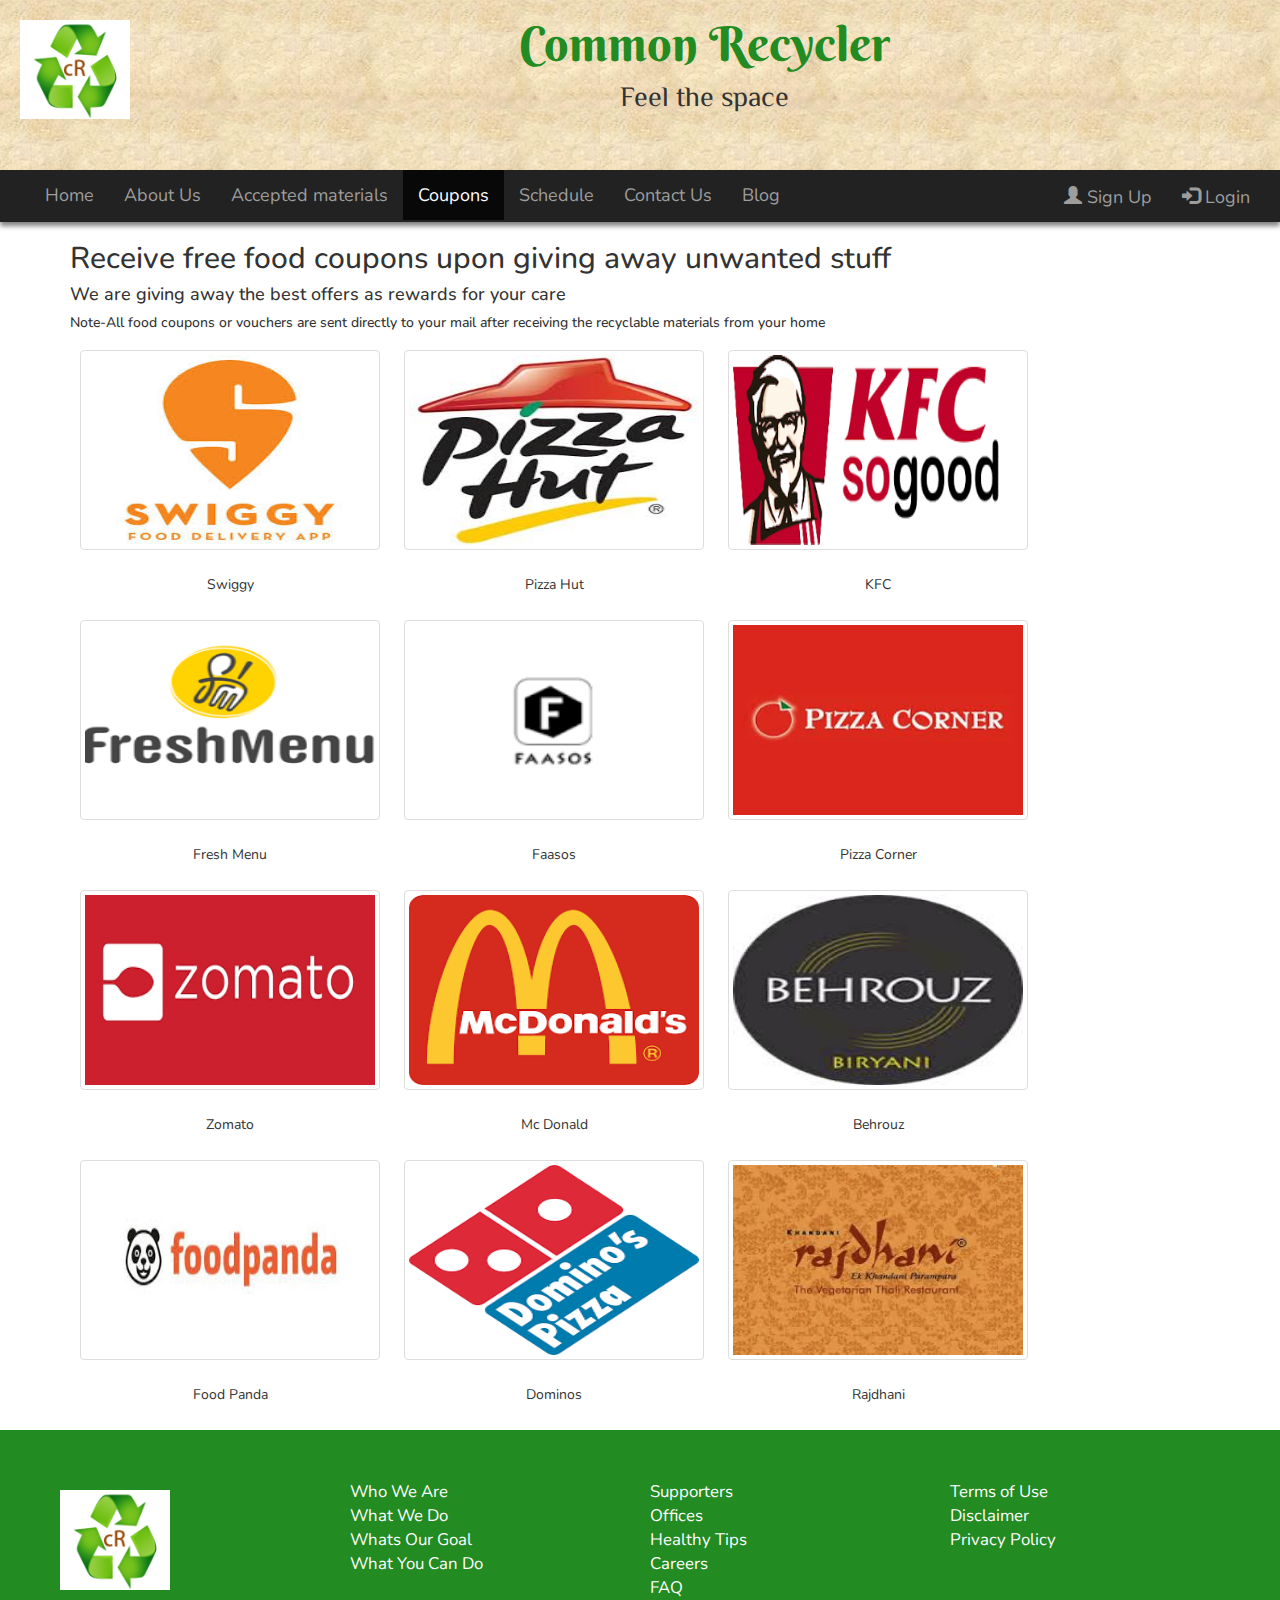
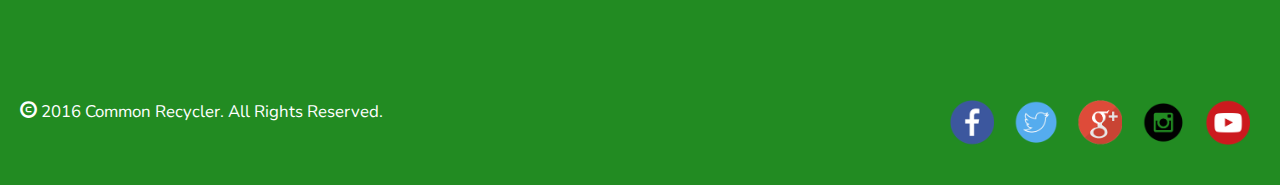
<file: Common Recycler/coupons.html>
<!DOCTYPE html>
<html lang="en">
<head>
<!--	start of meta data-->
	<meta name="author" content="ashikh">
	<meta name="description" content="" />
	<meta name="keywords" content="" />
	<meta charset="UTF-8">
	<meta name="viewport" content="width=device-width, initial-scale=1.0">
<!--	end of meta data-->
	<title>Common Recycler</title>
	<!-- key words -->
<!--	links to external stylesheets and scripts-->
	<link rel="shortcut icon" href="images/fav.ico">
	<link rel="stylesheet" href="vendor/bootstrap-3.3.6-dist/css/bootstrap.min.css">
	<link href="https://fonts.googleapis.com/css?family=Nunito" rel="stylesheet">
	<link href="https://fonts.googleapis.com/css?family=Berkshire+Swash" rel="stylesheet">
	<link href="https://fonts.googleapis.com/css?family=El+Messiri" rel="stylesheet">
	<link rel="stylesheet" href="css/style.css">
	<script src="vendor/jquery-2.2.2.js"></script>
	<script src="vendor/bootstrap-3.3.6-dist/js/bootstrap.min.js"></script>
	<script src="js/script.js"></script>
	<!--[if lt IE 9]>
	<script src="vendor/html5shiv.js"></script>
<![endif]-->
</head>
<body>
<!--	header of body-->
<header>
<div id="pic">
<a href="index.html"><img src="images/logo.png" alt="logo" id="logo" class="img-responsive"/></a>			
</div>
<span id="name">
Common Recycler
</span><br>
<span id="line">Feel the space</span>
	</header>
<!--	navigational menu-->
<nav id="menu" class="nav navbar-inverse" data-spy="affix" data-offset-top="170">
			<div class="container-fluid">
			<div class="navbar-header">
	<button type="button" class="navbar-toggle" data-toggle="collapse" data-target="#myNavbar">
        <span class="icon-bar"></span>
        <span class="icon-bar"></span>
        <span class="icon-bar"></span>
      </button>
    </div>
<div class="collapse navbar-collapse" id="myNavbar">
	<ul class="nav navbar-nav">
      <li><a href="index.html">Home</a></li>
      <li><a href="about.html">About Us</a></li>
      <li><a href="working.html">Accepted materials</a></li>
	  <li class="active"><a href="coupons.html">Coupons</a></li>
      <li><a href="schedule.html">Schedule</a></li>
	  <li><a href="contact.html">Contact Us</a></li>
	  <li><a href="blog.html">Blog</a></li>
	</ul>
	<ul class="nav navbar-nav navbar-right">
        <li><a id="mySignupBtn"><span class="glyphicon glyphicon-user"></span> Sign Up</a></li>
        <li><a id="myLoginBtn"><span class="glyphicon glyphicon-log-in"></span> Login</a></li>
      </ul>
</div>
</div>
</nav>
<!--	end of navigational menu-->
<!--main content-->
<div id="coupon" class="container">
<h2>Receive free food coupons upon giving away unwanted stuff</h2>
<h4>We are giving away the best offers as rewards for your care</h4>
<h5>Note-All food coupons or vouchers are sent directly to your mail after receiving the recyclable materials from your home</h5>
<div class="img">
    <img src="images/coupon/swiggy.jpg" alt="Swiggy" class="img-responsive img-thumbnail coupon" data-toggle="tooltip" title="Swiggy" data-placement="auto">
    <div class="imgDesc">Swiggy</div>
</div>
<div class="img">
    <img src="images/coupon/pizzahut.jpg" alt="Pizza Hut" class="img-responsive img-thumbnail coupon" data-toggle="tooltip" title="Pizza Hut" data-placement="auto">
    <div class="imgDesc">Pizza Hut</div>
</div>
<div class="img">
    <img src="images/coupon/kfc.png" alt="KFC" class="img-responsive img-thumbnail coupon" data-toggle="tooltip" title="KFC" data-placement="auto">
    <div class="imgDesc">KFC</div>
</div>
<div class="img">
    <img src="images/coupon/freshmenu.png" alt="Fresh Menu" class="img-responsive img-thumbnail coupon" data-toggle="tooltip" title="Fresh Menu" data-placement="auto">
    <div class="imgDesc">Fresh Menu</div>
</div>
<div class="img">
    <img src="images/coupon/faasos.png" alt="Faasos" class="img-responsive img-thumbnail coupon" data-toggle="tooltip" title="Faasos" data-placement="auto">
    <div class="imgDesc">Faasos</div>
</div>
<div class="img">
    <img src="images/coupon/pizzacorner.jpg" alt="Pizza Corner" class="img-responsive img-thumbnail coupon" data-toggle="tooltip" title="Pizza Corner" data-placement="auto">
    <div class="imgDesc">Pizza Corner</div>
</div>
<div class="img">
    <img src="images/coupon/zomato.png" alt="Zomato" class="img-responsive img-thumbnail coupon" data-toggle="tooltip" title="Zomato" data-placement="auto">
    <div class="imgDesc">Zomato</div>
</div>
<div class="img">
    <img src="images/coupon/mcdonald.png" alt="Mc Donald" class="img-responsive img-thumbnail coupon" data-toggle="tooltip" title="Mc Donald" data-placement="auto">
    <div class="imgDesc">Mc Donald</div>
</div>
<div class="img">
    <img src="images/coupon/behrouz.jpg" alt="Behrouz" class="img-responsive img-thumbnail coupon" data-toggle="tooltip" title="Behrouz" data-placement="auto">
    <div class="imgDesc">Behrouz</div>
</div>
<div class="img">
    <img src="images/coupon/foodpanda.jpg" alt="Food Panda" class="img-responsive img-thumbnail coupon" data-toggle="tooltip" title="Food Panda" data-placement="auto">
    <div class="imgDesc">Food Panda</div>
</div>
<div class="img">
    <img src="images/coupon/domino.png" alt="Dominos" class="img-responsive img-thumbnail coupon" data-toggle="tooltip" title="Dominos" data-placement="auto">
    <div class="imgDesc">Dominos</div>
</div>
<div class="img">
    <img src="images/coupon/rajdhani.jpg" alt="Rajdhani" class="img-responsive img-thumbnail coupon" data-toggle="tooltip" title="Rajdhani" data-placement="auto">
    <div class="imgDesc">Rajdhani</div>
</div>
	</div>
<!--	end of main content-->
<!-- The Signup Modal -->
<div id="mySignupModal" class="modal">
  <!-- Modal content -->
  <div class="modal-content">
    <div class="modal-header">
      <span id="spanS" class="close">×</span>
      <h2>Sign Up</h2>
    </div>
    <div class="modal-body">
      <form class="form-horizontal form-responsive" role="form" autocomplete="off" name="details" method="post" action="" target="_self">
	<div class="form-group">
      <label class="control-label col-sm-4" name="userName">User Name:</label>
      <div class="col-sm-8" >
        <input type="text" required autofocus class="form-control" id="userName" placeholder="Enter Username">
      </div>
    </div>
	<div class="form-group">
      <label class="control-label col-sm-4" name="userEmail">Email:</label>
      <div class="col-sm-8" >
        <input type="email" required class="form-control" id="userEmail" placeholder="Enter Email">
      </div>
    </div>
	<div class="form-group">
      <label class="control-label col-sm-4" name="userPwd">Password:</label>
      <div class="col-sm-8" >
        <input type="password" required class="form-control" id="userPwd" placeholder="Enter Password">
      </div>
    </div>
	<div class="form-group">
      <div class="col-sm-offset-6 col-sm-6">
		  <button type="button" name="signup button" class="btn btn-success btn-md" id="usersignup">Sign Up</button>
      </div>
    </div>
</form>
    </div>
  </div>
</div>
<!-- The Login Modal -->	
<div id="myLoginModal" class="modal">
  <!-- Modal content -->
  <div class="modal-content">
    <div class="modal-header">
      <span id="spanL" class="close">×</span>
      <h2>Login</h2>
    </div>
    <div class="modal-body">
      <form class="form-horizontal form-responsive" role="form" autocomplete="off" name="details" method="post" action="" target="_self">
	<div class="form-group">
      <label class="control-label col-sm-4" name="userEmail">Email:</label>
      <div class="col-sm-8" >
        <input type="email" required class="form-control" id="userEmail" placeholder="Enter Email">
      </div>
    </div>
	<div class="form-group">
      <label class="control-label col-sm-4" name="userPwd">Password:</label>
      <div class="col-sm-8" >
        <input type="password" required class="form-control" id="userPwd" placeholder="Enter Password">
      </div>
    </div>
	<div class="form-group">
      <div class="col-sm-offset-6 col-sm-6">
		  <button type="button" name="login button" class="btn btn-success btn-md" id="userlogin">Login</button>
      </div>
    </div>
</form>
    </div>
  </div>
</div>
<!--footer begins-->
<footer>
<div class="flex-container">
  <div class="flex-item">
	<a href="index.html"><img src="images/logo.png" alt="logo" id="logo" class="img-responsive"/></a>
	</div>
  <div class="flex-item">
	<a href="about.html">Who We Are</a><br>
	<a href="about.html#section1">What We Do</a><br>
	<a href="about.html#section2">Whats Our Goal</a><br>
	<a href="about.html#section3">What You Can Do</a><br>
	</div>
  <div class="flex-item">
	<a href="working.html#support">Supporters</a><br>
	<a href="contact.html#address">Offices</a><br>
	<a href="blog.html#tips">Healthy Tips</a><br>
	<a href="careers.html">Careers</a><br>
	<a href="faq.html">FAQ</a><br>
	</div>
  <div class="flex-item">
	  <a href="terms.html">Terms of Use</a><br>
	  <a href="disclaimer.html">Disclaimer</a><br>
	  <a href="privacy.html">Privacy Policy</a><br>
	</div>
</div>

<!--	social media icons-->
<div id="connect">
				<a href="http://facebook.com/comrecycler" target="_blank" class="facebook"></a>
				<a href="http://twitter.com/comrecycler" target="_blank" class="twitter"></a>
	            <a href="http://plus.google.com/comrecycler" target="_blank" class="googleplus"></a>
	            <a href="http://instagram.com/comrecycler" target="_blank" class="instagram"></a>
	            <a href="http://youtube.com/comrecycler" target="_blank" class="youtube"></a>
			</div>
<p>
<span class="glyphicon glyphicon-copyright-mark"></span> 2016 Common Recycler. All Rights Reserved.
</p>
	</footer>	
<!--	end of footer-->
<!--end of body-->
	<script src="js/index.js"></script>
</body>
</html>
</file>
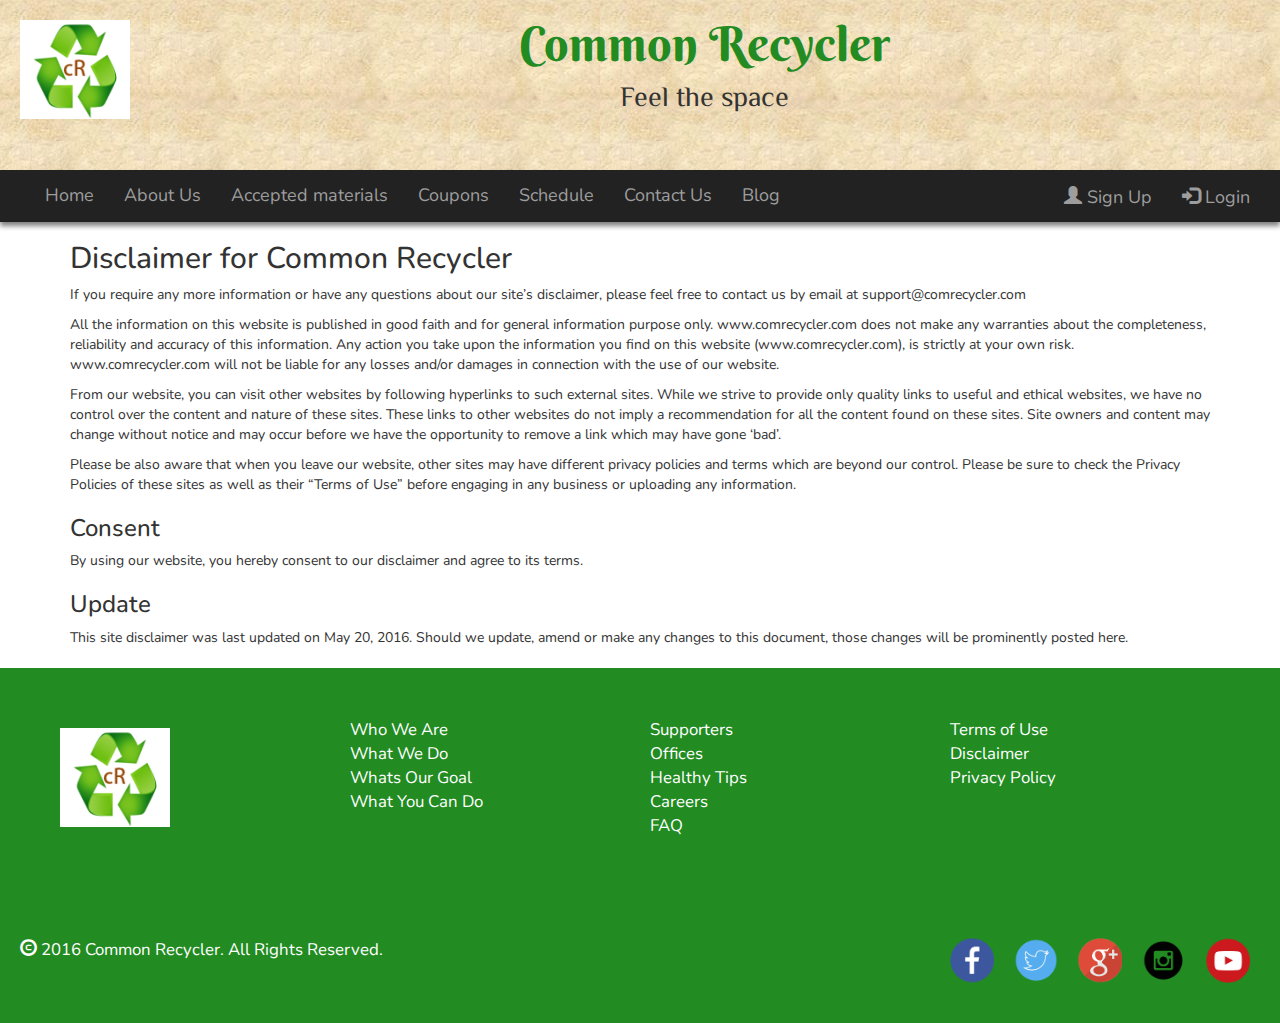
<file: Common Recycler/disclaimer.html>
<!DOCTYPE html>
<html lang="en">
<head>
<!--	start of meta data-->
	<meta name="author" content="ashikh">
	<meta name="description" content="" />
	<meta name="keywords" content="" />
	<meta charset="UTF-8">
	<meta name="viewport" content="width=device-width, initial-scale=1.0">
<!--	end of meta data-->
	<title>Common Recycler</title>
	<!-- key words -->
<!--	links to external stylesheets and scripts-->
	<link rel="shortcut icon" href="images/fav.ico">
	<link rel="stylesheet" href="vendor/bootstrap-3.3.6-dist/css/bootstrap.min.css">
	<link href="https://fonts.googleapis.com/css?family=Nunito" rel="stylesheet">
	<link href="https://fonts.googleapis.com/css?family=Berkshire+Swash" rel="stylesheet">
	<link href="https://fonts.googleapis.com/css?family=El+Messiri" rel="stylesheet">
	<link rel="stylesheet" href="css/style.css">
	<script src="vendor/jquery-2.2.2.js"></script>
	<script src="vendor/bootstrap-3.3.6-dist/js/bootstrap.min.js"></script>
	<script src="js/script.js"></script>
	<!--[if lt IE 9]>
	<script src="vendor/html5shiv.js"></script>
<![endif]-->
</head>
<body>
<!--	header of body-->
<header>
<div id="pic">
<a href="index.html"><img src="images/logo.png" alt="logo" id="logo" class="img-responsive"/></a>			
</div>
<span id="name">
Common Recycler
</span><br>
<span id="line">Feel the space</span>
	</header>
<!--	navigational menu-->
<nav id="menu" class="nav navbar-inverse" data-spy="affix" data-offset-top="170">
			<div class="container-fluid">
			<div class="navbar-header">
	<button type="button" class="navbar-toggle" data-toggle="collapse" data-target="#myNavbar">
        <span class="icon-bar"></span>
        <span class="icon-bar"></span>
        <span class="icon-bar"></span>
      </button>
    </div>
<div class="collapse navbar-collapse" id="myNavbar">
	<ul class="nav navbar-nav">
      <li><a href="index.html">Home</a></li>
      <li><a href="about.html">About Us</a></li>
      <li><a href="working.html">Accepted materials</a></li>
	  <li><a href="coupons.html">Coupons</a></li>
      <li><a href="schedule.html">Schedule</a></li>
	  <li><a href="contact.html">Contact Us</a></li>
	  <li><a href="blog.html">Blog</a></li>
	</ul>
	<ul class="nav navbar-nav navbar-right">
        <li><a id="mySignupBtn"><span class="glyphicon glyphicon-user"></span> Sign Up</a></li>
        <li><a id="myLoginBtn"><span class="glyphicon glyphicon-log-in"></span> Login</a></li>
      </ul>
</div>
</div>
</nav>
<!--	end of navigational menu-->
	<div class="container">
	<h2>Disclaimer for Common Recycler</h2>
	<p>If you require any more information or have any questions about our site’s disclaimer, please feel free to contact us by email at support@comrecycler.com</p>
	<p>All the information on this website is published in good faith and for general information purpose only. www.comrecycler.com does not make any warranties about the completeness, reliability and accuracy of this information. Any action you take upon the information you find on this website (www.comrecycler.com), is strictly at your own risk. www.comrecycler.com will not be liable for any losses and/or damages in connection with the use of our website.</p>
	<p>From our website, you can visit other websites by following hyperlinks to such external sites. While we strive to provide only quality links to useful and ethical websites, we have no control over the content and nature of these sites. These links to other websites do not imply a recommendation for all the content found on these sites. Site owners and content may change without notice and may occur before we have the opportunity to remove a link which may have gone ‘bad’.</p>
	<p>Please be also aware that when you leave our website, other sites may have different privacy policies and terms which are beyond our control. Please be sure to check the Privacy Policies of these sites as well as their “Terms of Use” before engaging in any business or uploading any information.</p>
	<h3>Consent</h3>
	<p>By using our website, you hereby consent to our disclaimer and agree to its terms.</p>
	<h3>Update</h3>
	<p>This site disclaimer was last updated on May 20, 2016.  Should we update, amend or make any changes to this document, those changes will be prominently posted here.</p>
	</div>
<!--footer begins-->
<footer>
<div class="flex-container">
  <div class="flex-item">
	<a href="index.html"><img src="images/logo.png" alt="logo" id="logo" class="img-responsive"/></a>
	</div>
  <div class="flex-item">
	<a href="about.html">Who We Are</a><br>
	<a href="about.html#section1">What We Do</a><br>
	<a href="about.html#section2">Whats Our Goal</a><br>
	<a href="about.html#section3">What You Can Do</a><br>
	</div>
  <div class="flex-item">
	<a href="working.html#support">Supporters</a><br>
	<a href="contact.html#address">Offices</a><br>
	<a href="blog.html#tips">Healthy Tips</a><br>
	<a href="careers.html">Careers</a><br>
	<a href="faq.html">FAQ</a><br>
	</div>
  <div class="flex-item">
	  <a href="terms.html">Terms of Use</a><br>
	  <a href="disclaimer.html">Disclaimer</a><br>
	  <a href="privacy.html">Privacy Policy</a><br>
	</div>
</div>

<!--	social media icons-->
<div id="connect">
				<a href="http://facebook.com/comrecycler" target="_blank" class="facebook"></a>
				<a href="http://twitter.com/comrecycler" target="_blank" class="twitter"></a>
	            <a href="http://plus.google.com/comrecycler" target="_blank" class="googleplus"></a>
	            <a href="http://instagram.com/comrecycler" target="_blank" class="instagram"></a>
	            <a href="http://youtube.com/comrecycler" target="_blank" class="youtube"></a>
			</div>
<p>
<span class="glyphicon glyphicon-copyright-mark"></span> 2016 Common Recycler. All Rights Reserved.
</p>
	</footer>	
<!--	end of footer-->
	<script src="js/index.js"></script>
<!--end of body-->
</body>
</html>
</file>
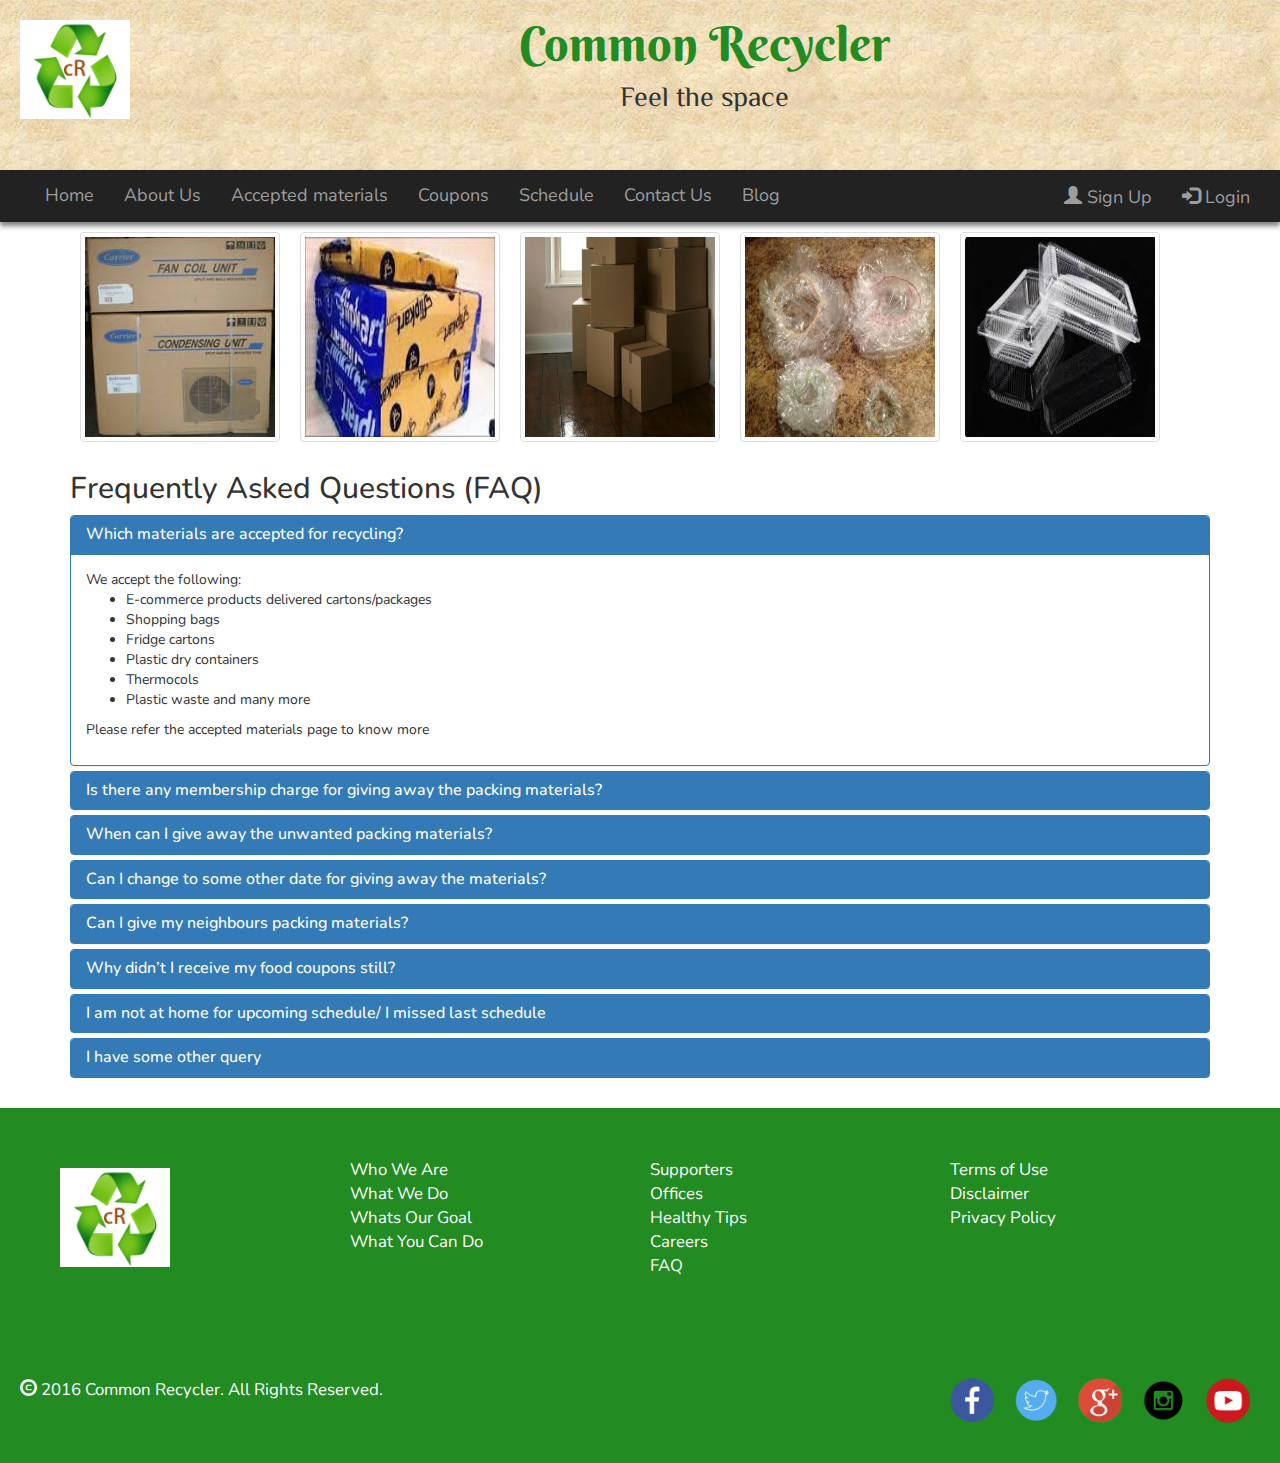
<file: Common Recycler/faq.html>
<!DOCTYPE html>
<html lang="en">
<head>
<!--	start of meta data-->
	<meta name="author" content="ashikh">
	<meta name="description" content="" />
	<meta name="keywords" content="" />
	<meta charset="UTF-8">
	<meta name="viewport" content="width=device-width, initial-scale=1.0">
<!--	end of meta data-->
	<title>Common Recycler</title>
	<!-- key words -->
<!--	links to external stylesheets and scripts-->
	<link rel="shortcut icon" href="images/fav.ico">
	<link rel="stylesheet" href="vendor/bootstrap-3.3.6-dist/css/bootstrap.min.css">
	<link href="https://fonts.googleapis.com/css?family=Nunito" rel="stylesheet">
	<link href="https://fonts.googleapis.com/css?family=Berkshire+Swash" rel="stylesheet">
	<link href="https://fonts.googleapis.com/css?family=El+Messiri" rel="stylesheet">
	<link rel="stylesheet" href="css/style.css">
	<script src="vendor/jquery-2.2.2.js"></script>
	<script src="vendor/bootstrap-3.3.6-dist/js/bootstrap.min.js"></script>
	<script src="js/script.js"></script>
	<!--[if lt IE 9]>
	<script src="vendor/html5shiv.js"></script>
<![endif]-->
</head>
<body>
<!--	header of body-->
<header>
<div id="pic">
<a href="index.html"><img src="images/logo.png" alt="logo" id="logo" class="img-responsive"/></a>			
</div>
<span id="name">
Common Recycler
</span><br>
<span id="line">Feel the space</span>
	</header>
<!--	navigational menu-->
<nav id="menu" class="nav navbar-inverse" data-spy="affix" data-offset-top="170">
			<div class="container-fluid">
			<div class="navbar-header">
	<button type="button" class="navbar-toggle" data-toggle="collapse" data-target="#myNavbar">
        <span class="icon-bar"></span>
        <span class="icon-bar"></span>
        <span class="icon-bar"></span>
      </button>
    </div>
<div class="collapse navbar-collapse" id="myNavbar">
	<ul class="nav navbar-nav">
      <li><a href="index.html">Home</a></li>
      <li><a href="about.html">About Us</a></li>
      <li><a href="working.html">Accepted materials</a></li>
	  <li><a href="coupons.html">Coupons</a></li>
      <li><a href="schedule.html">Schedule</a></li>
	  <li><a href="contact.html">Contact Us</a></li>
	  <li><a href="blog.html">Blog</a></li>
	</ul>
	<ul class="nav navbar-nav navbar-right">
        <li><a id="mySignupBtn"><span class="glyphicon glyphicon-user"></span> Sign Up</a></li>
        <li><a id="myLoginBtn"><span class="glyphicon glyphicon-log-in"></span> Login</a></li>
      </ul>
</div>
</div>
</nav>
<!--	end of navigational menu-->
<!--main content-->
<div id="faq" class="container">
<img id="acBox" src="images/faq/ac_box.jpg" class="img-responsive img-thumbnail faq" alt="Device Box" data-toggle="tooltip" title="Device Box" data-placement="bottom">
<img id="flipParcel" src="images/faq/flip_parcel.jpg" class="img-responsive img-thumbnail faq" alt="Parcel" data-toggle="tooltip" title="Parcel" data-placement="bottom">
<img id="corner" src="images/faq/corner.jpg" class="img-responsive img-thumbnail faq" alt="Stacked" data-toggle="tooltip" title="Stacked" data-placement="bottom">
<img id="plasticWire" src="images/faq/plastic_wire.jpg" class="img-responsive img-thumbnail faq" alt="Plastics Covering" data-toggle="tooltip" title="Plastics Covering" data-placement="bottom">
<img id="plastics" src="images/faq/plastics.jpg" class="img-responsive img-thumbnail faq" alt="Plastics" data-toggle="tooltip" title="Plastics" data-placement="bottom">
	</div>
	<div class="container">
	<h2>Frequently Asked Questions (FAQ)</h2>
	<div class="panel-group" id="accordion">
    <div class="panel panel-primary">
      <div class="panel-heading">
        <h4 class="panel-title">
          <a data-toggle="collapse" data-parent="#accordion" href="#collapse1">Which materials are accepted for recycling?</a>
        </h4>
      </div>
      <div id="collapse1" class="panel-collapse collapse in">
        <div class="panel-body">
			We accept the following:
			<ul>
				<li>E-commerce products delivered cartons/packages</li>
			    <li>Shopping bags</li>
				<li>Fridge cartons</li>
				<li>Plastic dry containers</li>
				<li>Thermocols</li>
				<li>Plastic waste and many more</li>
			</ul>
			<p>Please refer the accepted materials page to know more</p>
	  </div>
      </div>
    </div>
    <div class="panel panel-primary">
      <div class="panel-heading">
        <h4 class="panel-title">
          <a data-toggle="collapse" data-parent="#accordion" href="#collapse2">Is there any membership charge for giving away the packing materials?</a>
        </h4>
      </div>
      <div id="collapse2" class="panel-collapse collapse">
        <div class="panel-body">
			<p>Absolutely No ! Give away freely and take back food coupons as rewards from our side</p>
		  </div>
      </div>
    </div>
    <div class="panel panel-primary">
      <div class="panel-heading">
        <h4 class="panel-title">
          <a data-toggle="collapse" data-parent="#accordion" href="#collapse3">When can I give away the unwanted packing materials?</a>
        </h4>
      </div>
      <div id="collapse3" class="panel-collapse collapse">
        <div class="panel-body">
		  <p>Select a date in the registration form, we will collect it from you on that day of every month.</p>
		  </div>
      </div>
    </div>
	<div class="panel panel-primary">
      <div class="panel-heading">
        <h4 class="panel-title">
          <a data-toggle="collapse" data-parent="#accordion" href="#collapse4">Can I change to some other date for giving away the materials?</a>
        </h4>
      </div>
      <div id="collapse4" class="panel-collapse collapse">
        <div class="panel-body">
		  <p>Yes sure. We need 24-48 hours to update the schedule.</p>
		  </div>
      </div>
    </div>
	<div class="panel panel-primary">
      <div class="panel-heading">
        <h4 class="panel-title">
          <a data-toggle="collapse" data-parent="#accordion" href="#collapse5">Can I give my neighbours packing materials?</a>
        </h4>
      </div>
      <div id="collapse5" class="panel-collapse collapse">
        <div class="panel-body">
		  <p>No. You can give away packing materials from your home only. Others must register to avail this service</p>
		  </div>
      </div>
    </div>
	<div class="panel panel-primary">
      <div class="panel-heading">
        <h4 class="panel-title">
          <a data-toggle="collapse" data-parent="#accordion" href="#collapse6">Why didn’t I receive my food coupons still?</a>
        </h4>
      </div>
      <div id="collapse6" class="panel-collapse collapse">
        <div class="panel-body">
		  <p>We need at least 24 hours to confirm and update. We assure that you will receive your food coupons on same or next day after giving away the packing materials.</p>
		  </div>
      </div>
    </div>
	<div class="panel panel-primary">
      <div class="panel-heading">
        <h4 class="panel-title">
          <a data-toggle="collapse" data-parent="#accordion" href="#collapse7">I am not at home for upcoming schedule/ I missed last schedule</a>
        </h4>
      </div>
      <div id="collapse7" class="panel-collapse collapse">
        <div class="panel-body">
		  <p>No issues, we always take care by re-attempting in two days. If not available for second attempt, we will notify you to re-schedule another date.</p>
		  </div>
      </div>
    </div>
	<div class="panel panel-primary">
      <div class="panel-heading">
        <h4 class="panel-title">
          <a data-toggle="collapse" data-parent="#accordion" href="#collapse8">I have some other query</a>
        </h4>
      </div>
      <div id="collapse8" class="panel-collapse collapse">
        <div class="panel-body">
		  <p>Please write to us to support@comrecycler.com. We will get back to you in 24 hours.</p>
		  </div>
      </div>
    </div>
  </div>
	</div>
<!--footer begins-->
<footer>
<div class="flex-container">
  <div class="flex-item">
	<a href="index.html"><img src="images/logo.png" alt="logo" id="logo" class="img-responsive"/></a>
	</div>
  <div class="flex-item">
	<a href="about.html">Who We Are</a><br>
	<a href="about.html#section1">What We Do</a><br>
	<a href="about.html#section2">Whats Our Goal</a><br>
	<a href="about.html#section3">What You Can Do</a><br>
	</div>
  <div class="flex-item">
	<a href="working.html#support">Supporters</a><br>
	<a href="contact.html#address">Offices</a><br>
	<a href="blog.html#tips">Healthy Tips</a><br>
	<a href="careers.html">Careers</a><br>
	<a href="faq.html">FAQ</a><br>
	</div>
  <div class="flex-item">
	  <a href="terms.html">Terms of Use</a><br>
	  <a href="disclaimer.html">Disclaimer</a><br>
	  <a href="privacy.html">Privacy Policy</a><br>
	</div>
</div>

<!--	social media icons-->
<div id="connect">
				<a href="http://facebook.com/comrecycler" target="_blank" class="facebook"></a>
				<a href="http://twitter.com/comrecycler" target="_blank" class="twitter"></a>
	            <a href="http://plus.google.com/comrecycler" target="_blank" class="googleplus"></a>
	            <a href="http://instagram.com/comrecycler" target="_blank" class="instagram"></a>
	            <a href="http://youtube.com/comrecycler" target="_blank" class="youtube"></a>
			</div>
<p>
<span class="glyphicon glyphicon-copyright-mark"></span> 2016 Common Recycler. All Rights Reserved.
</p>
	</footer>	
<!--	end of footer-->
	<script src="js/index.js"></script>
<!--end of body-->
</body>
</html>
</file>
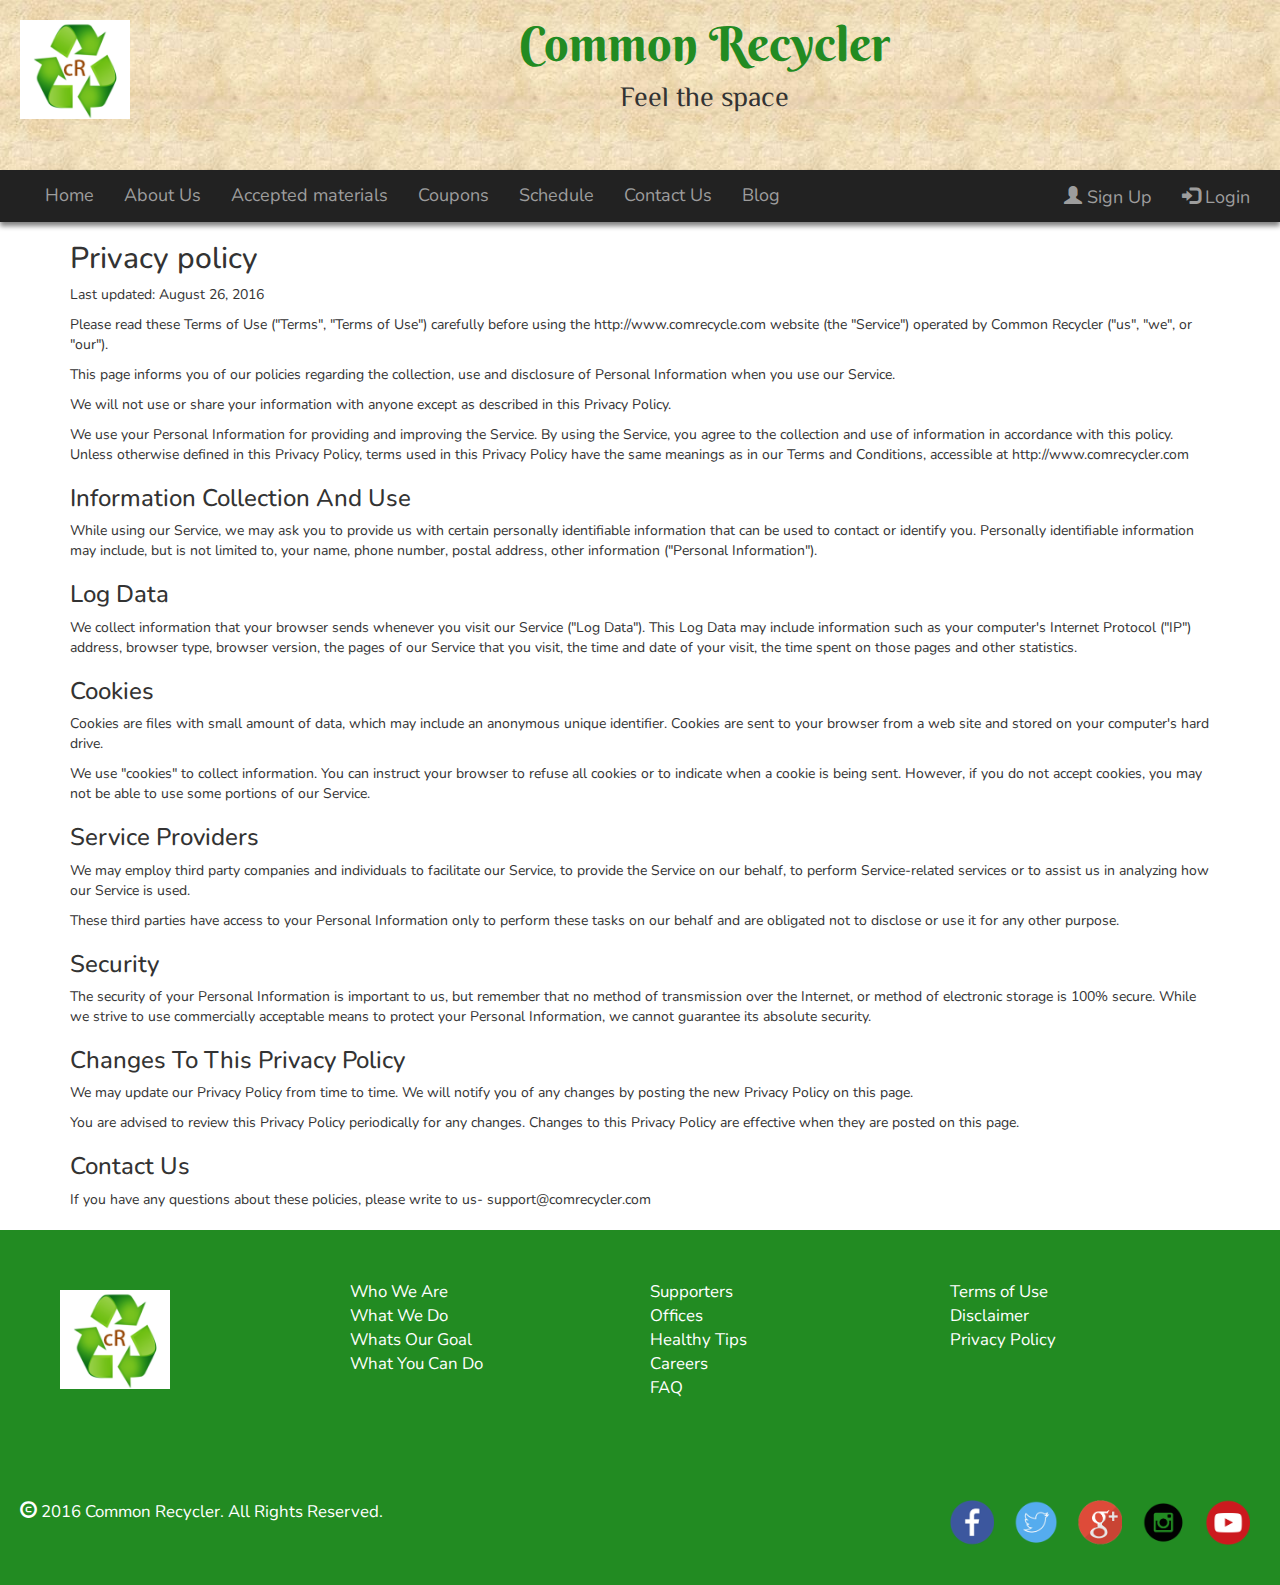
<file: Common Recycler/privacy.html>
<!DOCTYPE html>
<html lang="en">
<head>
<!--	start of meta data-->
	<meta name="author" content="ashikh">
	<meta name="description" content="" />
	<meta name="keywords" content="" />
	<meta charset="UTF-8">
	<meta name="viewport" content="width=device-width, initial-scale=1.0">
<!--	end of meta data-->
	<title>Common Recycler</title>
	<!-- key words -->
<!--	links to external stylesheets and scripts-->
	<link rel="shortcut icon" href="images/fav.ico">
	<link rel="stylesheet" href="vendor/bootstrap-3.3.6-dist/css/bootstrap.min.css">
	<link href="https://fonts.googleapis.com/css?family=Nunito" rel="stylesheet">
	<link href="https://fonts.googleapis.com/css?family=Berkshire+Swash" rel="stylesheet">
	<link href="https://fonts.googleapis.com/css?family=El+Messiri" rel="stylesheet">
	<link rel="stylesheet" href="css/style.css">
	<script src="vendor/jquery-2.2.2.js"></script>
	<script src="vendor/bootstrap-3.3.6-dist/js/bootstrap.min.js"></script>
	<script src="js/script.js"></script>
	<!--[if lt IE 9]>
	<script src="vendor/html5shiv.js"></script>
<![endif]-->
</head>
<body>
<!--	header of body-->
<header>
<div id="pic">
<a href="index.html"><img src="images/logo.png" alt="logo" id="logo" class="img-responsive"/></a>			
</div>
<span id="name">
Common Recycler
</span><br>
<span id="line">Feel the space</span>
	</header>
<!--	navigational menu-->
<nav id="menu" class="nav navbar-inverse" data-spy="affix" data-offset-top="170">
			<div class="container-fluid">
			<div class="navbar-header">
	<button type="button" class="navbar-toggle" data-toggle="collapse" data-target="#myNavbar">
        <span class="icon-bar"></span>
        <span class="icon-bar"></span>
        <span class="icon-bar"></span>
      </button>
    </div>
<div class="collapse navbar-collapse" id="myNavbar">
	<ul class="nav navbar-nav">
      <li><a href="index.html">Home</a></li>
      <li><a href="about.html">About Us</a></li>
      <li><a href="working.html">Accepted materials</a></li>
	  <li><a href="coupons.html">Coupons</a></li>
      <li><a href="schedule.html">Schedule</a></li>
	  <li><a href="contact.html">Contact Us</a></li>
	  <li><a href="blog.html">Blog</a></li>
	</ul>
	<ul class="nav navbar-nav navbar-right">
        <li><a id="mySignupBtn"><span class="glyphicon glyphicon-user"></span> Sign Up</a></li>
        <li><a id="myLoginBtn"><span class="glyphicon glyphicon-log-in"></span> Login</a></li>
      </ul>
</div>
</div>
</nav>
<!--	end of navigational menu-->
	<div class="container">
	<h2>Privacy policy</h2>
	<p>Last updated: August 26, 2016</p>
	<p>Please read these Terms of Use ("Terms", "Terms of Use") carefully before using the http://www.comrecycle.com website (the "Service") operated by Common Recycler ("us", "we", or "our").</p>
	<p>This page informs you of our policies regarding the collection, use and disclosure of Personal Information when you use our Service.</p>
	<p>We will not use or share your information with anyone except as described in this Privacy Policy.</p>
	<p>We use your Personal Information for providing and improving the Service. By using the Service, you agree to the collection and use of information in accordance with this policy. Unless otherwise defined in this Privacy Policy, terms used in this Privacy Policy have the same meanings as in our Terms and Conditions, accessible at http://www.comrecycler.com</p>
	<h3>Information Collection And Use</h3>
	<p>While using our Service, we may ask you to provide us with certain personally identifiable information that can be used to contact or identify you. Personally identifiable information may include, but is not limited to, your name, phone number, postal address, other information ("Personal Information").</p>
	<h3>Log Data</h3>
	<p>We collect information that your browser sends whenever you visit our Service ("Log Data"). This Log Data may include information such as your computer's Internet Protocol ("IP") address, browser type, browser version, the pages of our Service that you visit, the time and date of your visit, the time spent on those pages and other statistics.</p>
	<h3>Cookies</h3>
	<p>Cookies are files with small amount of data, which may include an anonymous unique identifier. Cookies are sent to your browser from a web site and stored on your computer's hard drive.</p>
	<p>We use "cookies" to collect information. You can instruct your browser to refuse all cookies or to indicate when a cookie is being sent. However, if you do not accept cookies, you may not be able to use some portions of our Service.</p>
	<h3>Service Providers</h3>
	<p>We may employ third party companies and individuals to facilitate our Service, to provide the Service on our behalf, to perform Service-related services or to assist us in analyzing how our Service is used.</p>
	<p>These third parties have access to your Personal Information only to perform these tasks on our behalf and are obligated not to disclose or use it for any other purpose.</p>
	<h3>Security</h3>
	<p>The security of your Personal Information is important to us, but remember that no method of transmission over the Internet, or method of electronic storage is 100% secure. While we strive to use commercially acceptable means to protect your Personal Information, we cannot guarantee its absolute security.</p>
	<h3>Changes To This Privacy Policy</h3>
	<p>We may update our Privacy Policy from time to time. We will notify you of any changes by posting the new Privacy Policy on this page.</p>
	<p>You are advised to review this Privacy Policy periodically for any changes. Changes to this Privacy Policy are effective when they are posted on this page.</p>
	<h3>Contact Us</h3>
	<p>If you have any questions about these policies, please write to us- support@comrecycler.com</p>
	</div>
<!--footer begins-->
<footer>
<div class="flex-container">
  <div class="flex-item">
	<a href="index.html"><img src="images/logo.png" alt="logo" id="logo" class="img-responsive"/></a>
	</div>
  <div class="flex-item">
	<a href="about.html">Who We Are</a><br>
	<a href="about.html#section1">What We Do</a><br>
	<a href="about.html#section2">Whats Our Goal</a><br>
	<a href="about.html#section3">What You Can Do</a><br>
	</div>
  <div class="flex-item">
	<a href="working.html#support">Supporters</a><br>
	<a href="contact.html#address">Offices</a><br>
	<a href="blog.html#tips">Healthy Tips</a><br>
	<a href="careers.html">Careers</a><br>
	<a href="faq.html">FAQ</a><br>
	</div>
  <div class="flex-item">
	  <a href="terms.html">Terms of Use</a><br>
	  <a href="disclaimer.html">Disclaimer</a><br>
	  <a href="privacy.html">Privacy Policy</a><br>
	</div>
</div>

<!--	social media icons-->
<div id="connect">
				<a href="http://facebook.com/comrecycler" target="_blank" class="facebook"></a>
				<a href="http://twitter.com/comrecycler" target="_blank" class="twitter"></a>
	            <a href="http://plus.google.com/comrecycler" target="_blank" class="googleplus"></a>
	            <a href="http://instagram.com/comrecycler" target="_blank" class="instagram"></a>
	            <a href="http://youtube.com/comrecycler" target="_blank" class="youtube"></a>
			</div>
<p>
<span class="glyphicon glyphicon-copyright-mark"></span> 2016 Common Recycler. All Rights Reserved.
</p>
	</footer>	
<!--	end of footer-->
	<script src="js/index.js"></script>
<!--end of body-->
</body>
</html>
</file>
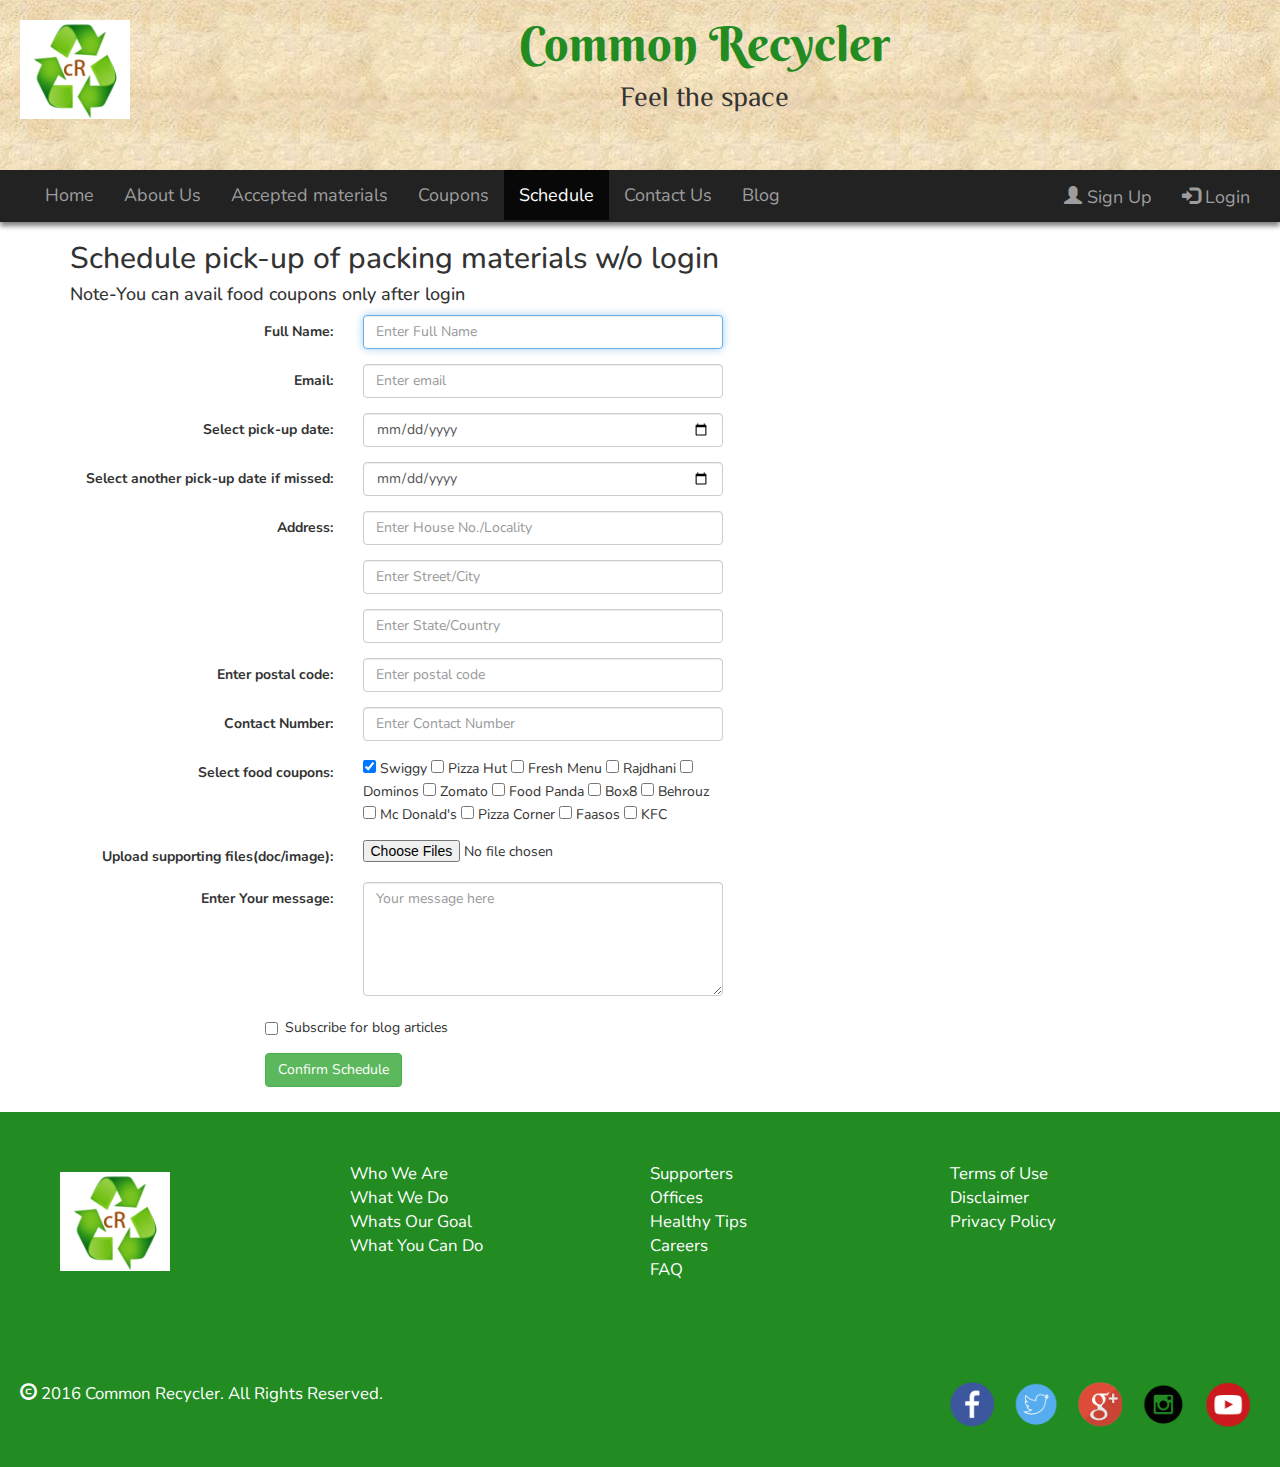
<file: Common Recycler/schedule.html>
<!DOCTYPE html>
<html lang="en">
<head>
<!--	start of meta data-->
	<meta name="author" content="ashikh">
	<meta name="description" content="" />
	<meta name="keywords" content="" />
	<meta charset="UTF-8">
	<meta name="viewport" content="width=device-width, initial-scale=1.0">
<!--	end of meta data-->
	<title>Common Recycler</title>
	<!-- key words -->
<!--	links to external stylesheets and scripts-->
	<link rel="shortcut icon" href="images/fav.ico">
	<link rel="stylesheet" href="vendor/bootstrap-3.3.6-dist/css/bootstrap.min.css">
	<link href="https://fonts.googleapis.com/css?family=Nunito" rel="stylesheet">
	<link href="https://fonts.googleapis.com/css?family=Berkshire+Swash" rel="stylesheet">
	<link href="https://fonts.googleapis.com/css?family=El+Messiri" rel="stylesheet">
	<link rel="stylesheet" href="css/style.css">
	<script src="vendor/jquery-2.2.2.js"></script>
	<script src="vendor/bootstrap-3.3.6-dist/js/bootstrap.min.js"></script>
	<script src="js/script.js"></script>
	<!--[if lt IE 9]>
	<script src="vendor/html5shiv.js"></script>
<![endif]-->
</head>
<body>
<!--	header of body-->
<header>
<div id="pic">
<a href="index.html"><img src="images/logo.png" alt="logo" id="logo" class="img-responsive"/></a>			
</div>
<span id="name">
Common Recycler
</span><br>
<span id="line">Feel the space</span>
	</header>
<!--	navigational menu-->
<nav id="menu" class="nav navbar-inverse" data-spy="affix" data-offset-top="170">
			<div class="container-fluid">
			<div class="navbar-header">
	<button type="button" class="navbar-toggle" data-toggle="collapse" data-target="#myNavbar">
        <span class="icon-bar"></span>
        <span class="icon-bar"></span>
        <span class="icon-bar"></span>
      </button>
    </div>
<div class="collapse navbar-collapse" id="myNavbar">
	<ul class="nav navbar-nav">
      <li><a href="index.html">Home</a></li>
      <li><a href="about.html">About Us</a></li>
      <li><a href="working.html">Accepted materials</a></li>
	  <li><a href="coupons.html">Coupons</a></li>
      <li class="active"><a href="schedule.html">Schedule</a></li>
	  <li><a href="contact.html">Contact Us</a></li>
	  <li><a href="blog.html">Blog</a></li>
	</ul>
	<ul class="nav navbar-nav navbar-right">
        <li><a id="mySignupBtn"><span class="glyphicon glyphicon-user"></span> Sign Up</a></li>
        <li><a id="myLoginBtn"><span class="glyphicon glyphicon-log-in"></span> Login</a></li>
      </ul>
</div>
</div>
</nav>
<!--	end of navigational menu-->
<!--main content-->
<div class="container">
<h2>Schedule pick-up of packing materials w/o login</h2>
<h4>Note-You can avail food coupons only after login</h4>
	<form class="form-horizontal form-responsive" role="form" name="details" method="post" action="" target="_self">	  
	<div class="form-group">
      <label class="control-label col-sm-3" name="fname">Full Name:</label>
      <div class="col-sm-4 col-sm-5 ">
        <input type="text" required autofocus autocomplete="on" class="form-control" id="fname" maxlength="50" placeholder="Enter Full Name">
      </div>
    </div>
	<div class="form-group">
      <label class="control-label col-sm-3" name="email">Email:</label>
      <div class="col-sm-4 col-sm-5">
        <input type="email" required class="form-control" id="email" placeholder="Enter email">
      </div>
    </div>
	<div class="form-group">
      <label class="control-label col-sm-3" name="date">Select pick-up date:</label>
      <div class="col-sm-4 col-sm-5">
        <input type="date" required class="form-control" id="date">
      </div>
    </div>
	<div class="form-group">
      <label class="control-label col-sm-3" name="date">Select another pick-up date if missed:</label>
      <div class="col-sm-4 col-sm-5">
        <input type="date" required class="form-control" id="date">
      </div>
    </div>
	<div class="form-group">
      <label class="control-label col-sm-3" name="address">Address:</label>
      <div class="col-sm-4 col-sm-5 ">
        <input type="text" required autocomplete="on" class="form-control" id="address" maxlength="50" placeholder="Enter House No./Locality">
      </div>
    </div>
	<div class="form-group">
      <label class="control-label col-sm-3" name="address1"></label>
      <div class="col-sm-4 col-sm-5 ">
        <input type="text" required autocomplete="on" class="form-control" id="address1" maxlength="50" placeholder="Enter Street/City">
      </div>
    </div>
	<div class="form-group">
      <label class="control-label col-sm-3" name="address2"></label>
      <div class="col-sm-4 col-sm-5 ">
        <input type="text" required autocomplete="on" class="form-control" id="address2" maxlength="50" placeholder="Enter State/Country">
      </div>
    </div>
	<div class="form-group">
      <label class="control-label col-sm-3" name="postal">Enter postal code:</label>
      <div class="col-sm-4 col-sm-5">
        <input type="text" required class="form-control" id="postal" placeholder="Enter postal code">
      </div>
    </div>
	<div class="form-group">
      <label class="control-label col-sm-3" name="contact">Contact Number:</label>
      <div class="col-sm-4 col-sm-5">
        <input type="tel" required class="form-control" id="contact" placeholder="Enter Contact Number">
      </div>
    </div>
	<div class="form-group">
      <label class="control-label col-sm-3" name="coupon">Select food coupons:</label>
      <div class="col-sm-4 col-sm-5">
        <input type="checkbox" id="coupon" value="swiggy" checked> Swiggy
  		<input type="checkbox" id="coupon" value="pizza hut"> Pizza Hut
		<input type="checkbox" id="coupon" value="fresh menu"> Fresh Menu
  		<input type="checkbox" id="coupon" value="rajdhani"> Rajdhani
		<input type="checkbox" id="coupon" value="dominos"> Dominos
  		<input type="checkbox" id="coupon" value="zomato"> Zomato
		<input type="checkbox" id="coupon" value="food panda"> Food Panda
  		<input type="checkbox" id="coupon" value="box8"> Box8
		<input type="checkbox" id="coupon" value="behrouz"> Behrouz
		<input type="checkbox" id="coupon" value="mcdonald"> Mc Donald's
  		<input type="checkbox" id="coupon" value="pizzacorner"> Pizza Corner
		<input type="checkbox" id="coupon" value="fasos"> Faasos
  		<input type="checkbox" id="coupon" value="kfc"> KFC
      </div>
    </div>
	<div class="form-group">
      <label class="control-label col-sm-3" name="file">Upload supporting files(doc/image):</label>
      <div class="col-sm-4 col-sm-5">
		  <input type="file" multiple>
      </div>
	  </div>
	<div class="form-group">
      <label class="control-label col-sm-3" name="message">Enter Your message:</label>
      <div class="col-sm-4 col-sm-5">
		  <textarea rows="5" maxlength="1000" class="form-control" placeholder="Your message here"></textarea>
      </div>
	  </div>
	<div class="form-group">
      <div class="col-sm-offset-2 col-sm-4 col-sm-6">
        <div class="checkbox">
          <label><input type="checkbox">Subscribe for blog articles</label>
        </div>
      </div>
	  </div>
	<div class="form-group">
      <div class="col-sm-offset-2 col-sm-4 col-sm-6">
		  <button type="submit" name="submit button" class="btn btn-success" id="submit">Confirm Schedule</button>
      </div>
    </div>
	</form>
	</div>
<!--end of main content-->
<!-- The Signup Modal -->
<div id="mySignupModal" class="modal">
  <!-- Modal content -->
  <div class="modal-content">
    <div class="modal-header">
      <span id="spanS" class="close">×</span>
      <h2>Sign Up</h2>
    </div>
    <div class="modal-body">
      <form class="form-horizontal form-responsive" role="form" autocomplete="off" name="details" method="post" action="" target="_self">
	<div class="form-group">
      <label class="control-label col-sm-4" name="userName">User Name:</label>
      <div class="col-sm-8" >
        <input type="text" required autofocus class="form-control" id="userName" placeholder="Enter Username">
      </div>
    </div>
	<div class="form-group">
      <label class="control-label col-sm-4" name="userEmail">Email:</label>
      <div class="col-sm-8" >
        <input type="email" required class="form-control" id="userEmail" placeholder="Enter Email">
      </div>
    </div>
	<div class="form-group">
      <label class="control-label col-sm-4" name="userPwd">Password:</label>
      <div class="col-sm-8" >
        <input type="password" required class="form-control" id="userPwd" placeholder="Enter Password">
      </div>
    </div>
	<div class="form-group">
      <div class="col-sm-offset-6 col-sm-6">
		  <button type="button" name="signup button" class="btn btn-success btn-md" id="usersignup">Sign Up</button>
      </div>
    </div>
</form>
    </div>
  </div>
</div>
<!-- The Login Modal -->	
<div id="myLoginModal" class="modal">
  <!-- Modal content -->
  <div class="modal-content">
    <div class="modal-header">
      <span id="spanL" class="close">×</span>
      <h2>Login</h2>
    </div>
    <div class="modal-body">
      <form class="form-horizontal form-responsive" role="form" autocomplete="off" name="details" method="post" action="" target="_self">
	<div class="form-group">
      <label class="control-label col-sm-4" name="userEmail">Email:</label>
      <div class="col-sm-8" >
        <input type="email" required class="form-control" id="userEmail" placeholder="Enter Email">
      </div>
    </div>
	<div class="form-group">
      <label class="control-label col-sm-4" name="userPwd">Password:</label>
      <div class="col-sm-8" >
        <input type="password" required class="form-control" id="userPwd" placeholder="Enter Password">
      </div>
    </div>
	<div class="form-group">
      <div class="col-sm-offset-6 col-sm-6">
		  <button type="button" name="login button" class="btn btn-success btn-md" id="userlogin">Login</button>
      </div>
    </div>
</form>
    </div>
  </div>
</div>
<!--footer begins-->
<footer>
<div class="flex-container">
  <div class="flex-item">
	<a href="index.html"><img src="images/logo.png" alt="logo" id="logo" class="img-responsive"/></a>
	</div>
  <div class="flex-item">
	<a href="about.html">Who We Are</a><br>
	<a href="about.html#section1">What We Do</a><br>
	<a href="about.html#section2">Whats Our Goal</a><br>
	<a href="about.html#section3">What You Can Do</a><br>
	</div>
  <div class="flex-item">
	<a href="working.html#support">Supporters</a><br>
	<a href="contact.html#address">Offices</a><br>
	<a href="blog.html#tips">Healthy Tips</a><br>
	<a href="careers.html">Careers</a><br>
	<a href="faq.html">FAQ</a><br>
	</div>
  <div class="flex-item">
	  <a href="terms.html">Terms of Use</a><br>
	  <a href="disclaimer.html">Disclaimer</a><br>
	  <a href="privacy.html">Privacy Policy</a><br>
	</div>
</div>

<!--	social media icons-->
<div id="connect">
				<a href="http://facebook.com/comrecycler" target="_blank" class="facebook"></a>
				<a href="http://twitter.com/comrecycler" target="_blank" class="twitter"></a>
	            <a href="http://plus.google.com/comrecycler" target="_blank" class="googleplus"></a>
	            <a href="http://instagram.com/comrecycler" target="_blank" class="instagram"></a>
	            <a href="http://youtube.com/comrecycler" target="_blank" class="youtube"></a>
			</div>
<p>
<span class="glyphicon glyphicon-copyright-mark"></span> 2016 Common Recycler. All Rights Reserved.
</p>
	</footer>	
<!--	end of footer-->
<!--end of body-->
	<script src="js/index.js"></script>
</body>
</html>
</file>
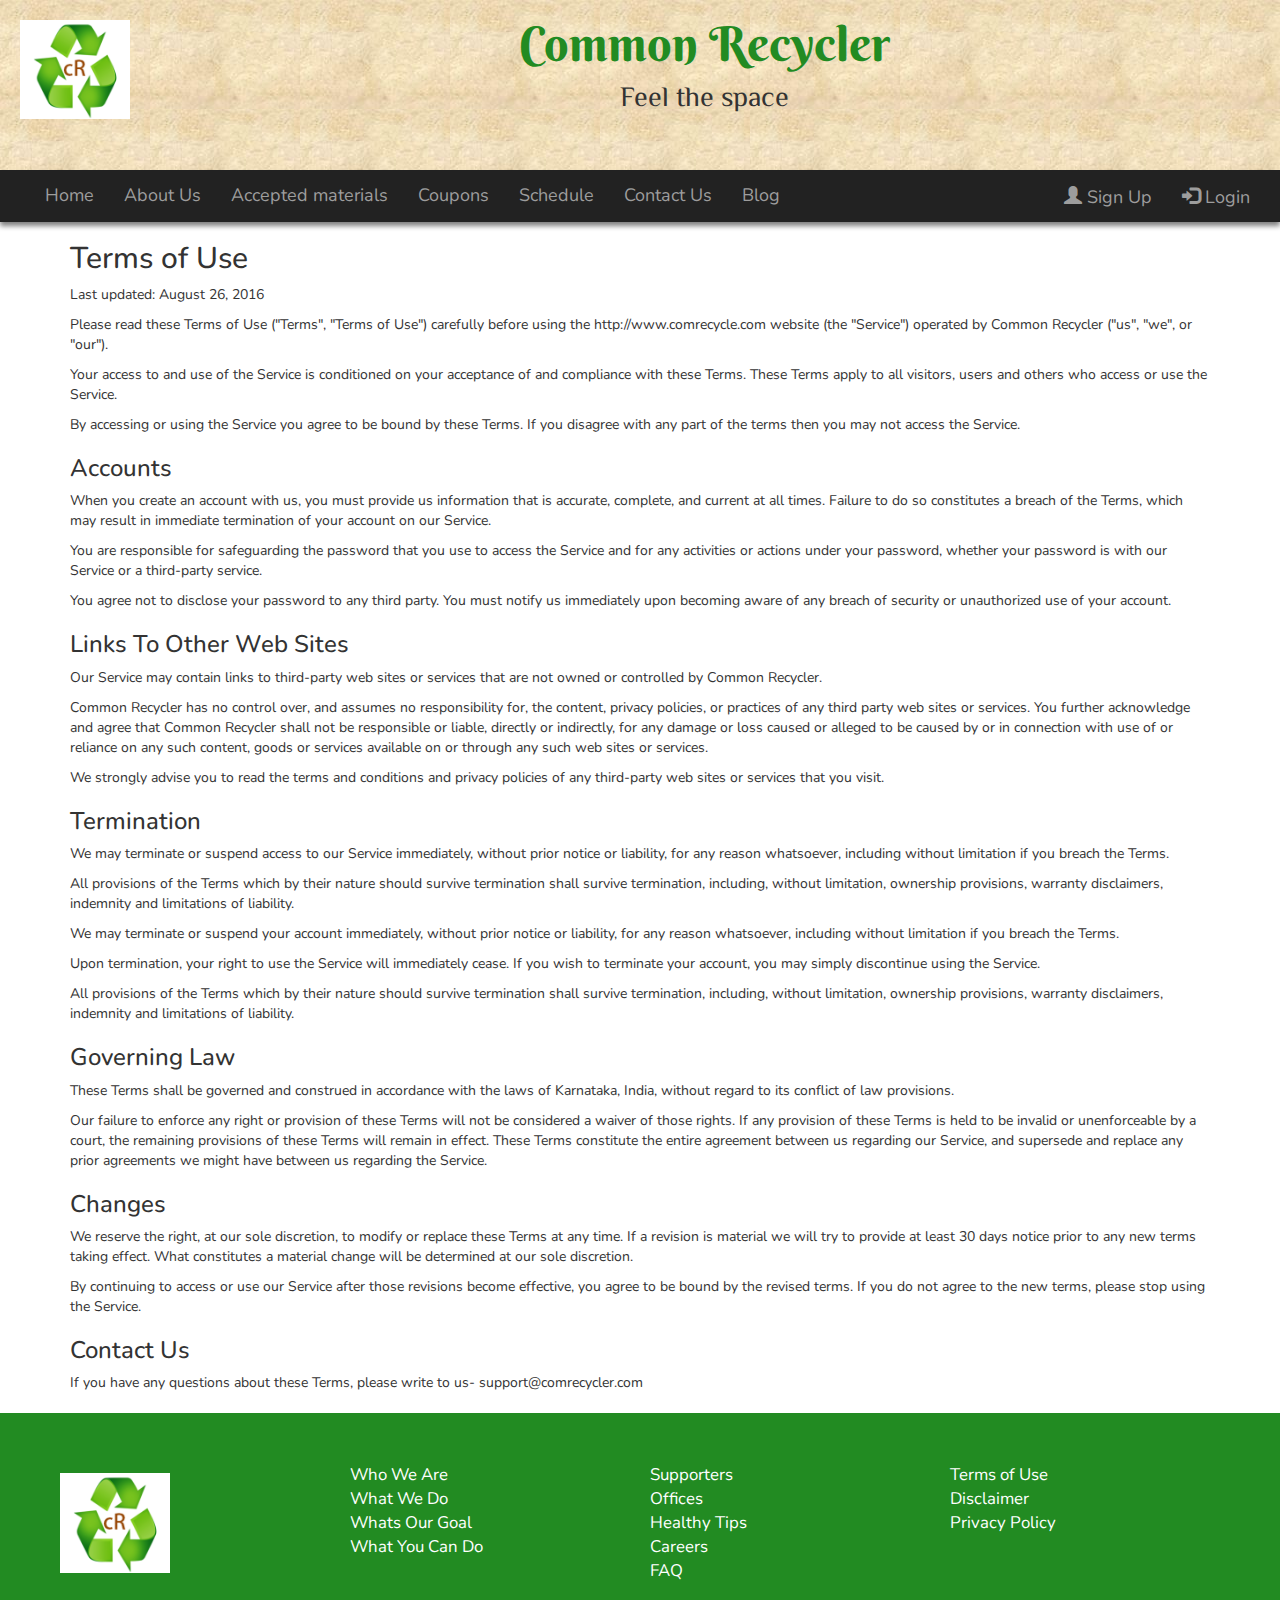
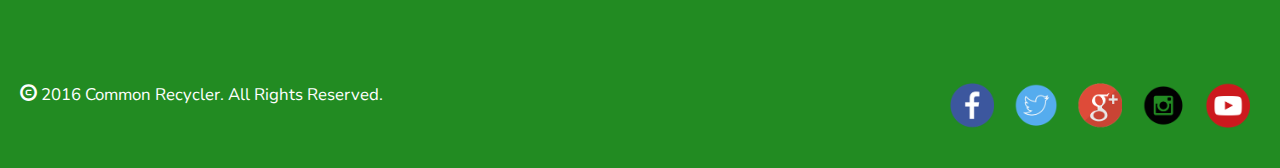
<file: Common Recycler/terms.html>
<!DOCTYPE html>
<html lang="en">
<head>
<!--	start of meta data-->
	<meta name="author" content="ashikh">
	<meta name="description" content="" />
	<meta name="keywords" content="" />
	<meta charset="UTF-8">
	<meta name="viewport" content="width=device-width, initial-scale=1.0">
<!--	end of meta data-->
	<title>Common Recycler</title>
	<!-- key words -->
<!--	links to external stylesheets and scripts-->
	<link rel="shortcut icon" href="images/fav.ico">
	<link rel="stylesheet" href="vendor/bootstrap-3.3.6-dist/css/bootstrap.min.css">
	<link href="https://fonts.googleapis.com/css?family=Nunito" rel="stylesheet">
	<link href="https://fonts.googleapis.com/css?family=Berkshire+Swash" rel="stylesheet">
	<link href="https://fonts.googleapis.com/css?family=El+Messiri" rel="stylesheet">
	<link rel="stylesheet" href="css/style.css">
	<script src="vendor/jquery-2.2.2.js"></script>
	<script src="vendor/bootstrap-3.3.6-dist/js/bootstrap.min.js"></script>
	<script src="js/script.js"></script>
	<!--[if lt IE 9]>
	<script src="vendor/html5shiv.js"></script>
<![endif]-->
</head>
<body>
<!--	header of body-->
<header>
<div id="pic">
<a href="index.html"><img src="images/logo.png" alt="logo" id="logo" class="img-responsive"/></a>			
</div>
<span id="name">
Common Recycler
</span><br>
<span id="line">Feel the space</span>
	</header>
<!--	navigational menu-->
<nav id="menu" class="nav navbar-inverse" data-spy="affix" data-offset-top="170">
			<div class="container-fluid">
			<div class="navbar-header">
	<button type="button" class="navbar-toggle" data-toggle="collapse" data-target="#myNavbar">
        <span class="icon-bar"></span>
        <span class="icon-bar"></span>
        <span class="icon-bar"></span>
      </button>
    </div>
<div class="collapse navbar-collapse" id="myNavbar">
	<ul class="nav navbar-nav">
      <li><a href="index.html">Home</a></li>
      <li><a href="about.html">About Us</a></li>
      <li><a href="working.html">Accepted materials</a></li>
	  <li><a href="coupons.html">Coupons</a></li>
      <li><a href="schedule.html">Schedule</a></li>
	  <li><a href="contact.html">Contact Us</a></li>
	  <li><a href="blog.html">Blog</a></li>
	</ul>
	<ul class="nav navbar-nav navbar-right">
        <li><a id="mySignupBtn"><span class="glyphicon glyphicon-user"></span> Sign Up</a></li>
        <li><a id="myLoginBtn"><span class="glyphicon glyphicon-log-in"></span> Login</a></li>
      </ul>
</div>
</div>
</nav>
<!--	end of navigational menu-->
	<div class="container">
	<h2>Terms of Use</h2>
	<p>Last updated: August 26, 2016</p>
	<p>Please read these Terms of Use ("Terms", "Terms of Use") carefully before using the http://www.comrecycle.com website (the "Service") operated by Common Recycler ("us", "we", or "our").</p>
	<p>Your access to and use of the Service is conditioned on your acceptance of and compliance with these Terms. These Terms apply to all visitors, users and others who access or use the Service.</p>
	<p>By accessing or using the Service you agree to be bound by these Terms. If you disagree with any part of the terms then you may not access the Service.</p>
	<h3>Accounts</h3>
	<p>When you create an account with us, you must provide us information that is accurate, complete, and current at all times. Failure to do so constitutes a breach of the Terms, which may result in immediate termination of your account on our Service.</p>
	<p>You are responsible for safeguarding the password that you use to access the Service and for any activities or actions under your password, whether your password is with our Service or a third-party service.</p>
	<p>You agree not to disclose your password to any third party. You must notify us immediately upon becoming aware of any breach of security or unauthorized use of your account.</p>
	<h3>Links To Other Web Sites</h3>
	<p>Our Service may contain links to third-party web sites or services that are not owned or controlled by Common Recycler.</p>
	<p>Common Recycler has no control over, and assumes no responsibility for, the content, privacy policies, or practices of any third party web sites or services. You further acknowledge and agree that Common Recycler shall not be responsible or liable, directly or indirectly, for any damage or loss caused or alleged to be caused by or in connection with use of or reliance on any such content, goods or services available on or through any such web sites or services.</p>
	<p>We strongly advise you to read the terms and conditions and privacy policies of any third-party web sites or services that you visit.</p>
	<h3>Termination</h3>
	<p>We may terminate or suspend access to our Service immediately, without prior notice or liability, for any reason whatsoever, including without limitation if you breach the Terms.</p>
	<p>All provisions of the Terms which by their nature should survive termination shall survive termination, including, without limitation, ownership provisions, warranty disclaimers, indemnity and limitations of liability.</p>
	<p>We may terminate or suspend your account immediately, without prior notice or liability, for any reason whatsoever, including without limitation if you breach the Terms.</p>
	<p>Upon termination, your right to use the Service will immediately cease. If you wish to terminate your account, you may simply discontinue using the Service.</p>
	<p>All provisions of the Terms which by their nature should survive termination shall survive termination, including, without limitation, ownership provisions, warranty disclaimers, indemnity and limitations of liability.</p>
	<h3>Governing Law</h3>
	<p>These Terms shall be governed and construed in accordance with the laws of Karnataka, India, without regard to its conflict of law provisions.</p>
	<p>Our failure to enforce any right or provision of these Terms will not be considered a waiver of those rights. If any provision of these Terms is held to be invalid or unenforceable by a court, the remaining provisions of these Terms will remain in effect. These Terms constitute the entire agreement between us regarding our Service, and supersede and replace any prior agreements we might have between us regarding the Service.</p>
	<h3>Changes</h3>
	<p>We reserve the right, at our sole discretion, to modify or replace these Terms at any time. If a revision is material we will try to provide at least 30 days notice prior to any new terms taking effect. What constitutes a material change will be determined at our sole discretion.</p>
	<p>By continuing to access or use our Service after those revisions become effective, you agree to be bound by the revised terms. If you do not agree to the new terms, please stop using the Service.</p>
	<h3>Contact Us</h3>
	<p>If you have any questions about these Terms, please write to us- support@comrecycler.com</p>
	</div>
<!-- end of main content-->
<!--footer begins-->
<footer>
<div class="flex-container">
  <div class="flex-item">
	<a href="index.html"><img src="images/logo.png" alt="logo" id="logo" class="img-responsive"/></a>
	</div>
  <div class="flex-item">
	<a href="about.html">Who We Are</a><br>
	<a href="about.html#section1">What We Do</a><br>
	<a href="about.html#section2">Whats Our Goal</a><br>
	<a href="about.html#section3">What You Can Do</a><br>
	</div>
  <div class="flex-item">
	<a href="working.html#support">Supporters</a><br>
	<a href="contact.html#address">Offices</a><br>
	<a href="blog.html#tips">Healthy Tips</a><br>
	<a href="careers.html">Careers</a><br>
	<a href="faq.html">FAQ</a><br>
	</div>
  <div class="flex-item">
	  <a class="active" href="terms.html">Terms of Use</a><br>
	  <a href="disclaimer.html">Disclaimer</a><br>
	  <a href="privacy.html">Privacy Policy</a><br>
	</div>
</div>

<!--	social media icons-->
<div id="connect">
				<a href="http://facebook.com/comrecycler" target="_blank" class="facebook"></a>
				<a href="http://twitter.com/comrecycler" target="_blank" class="twitter"></a>
	            <a href="http://plus.google.com/comrecycler" target="_blank" class="googleplus"></a>
	            <a href="http://instagram.com/comrecycler" target="_blank" class="instagram"></a>
	            <a href="http://youtube.com/comrecycler" target="_blank" class="youtube"></a>
			</div>
<p>
<span class="glyphicon glyphicon-copyright-mark"></span> 2016 Common Recycler. All Rights Reserved.
</p>
	</footer>	
<!--	end of footer-->
	<script src="js/index.js"></script>
<!--end of body-->
</body>
</html>
</file>
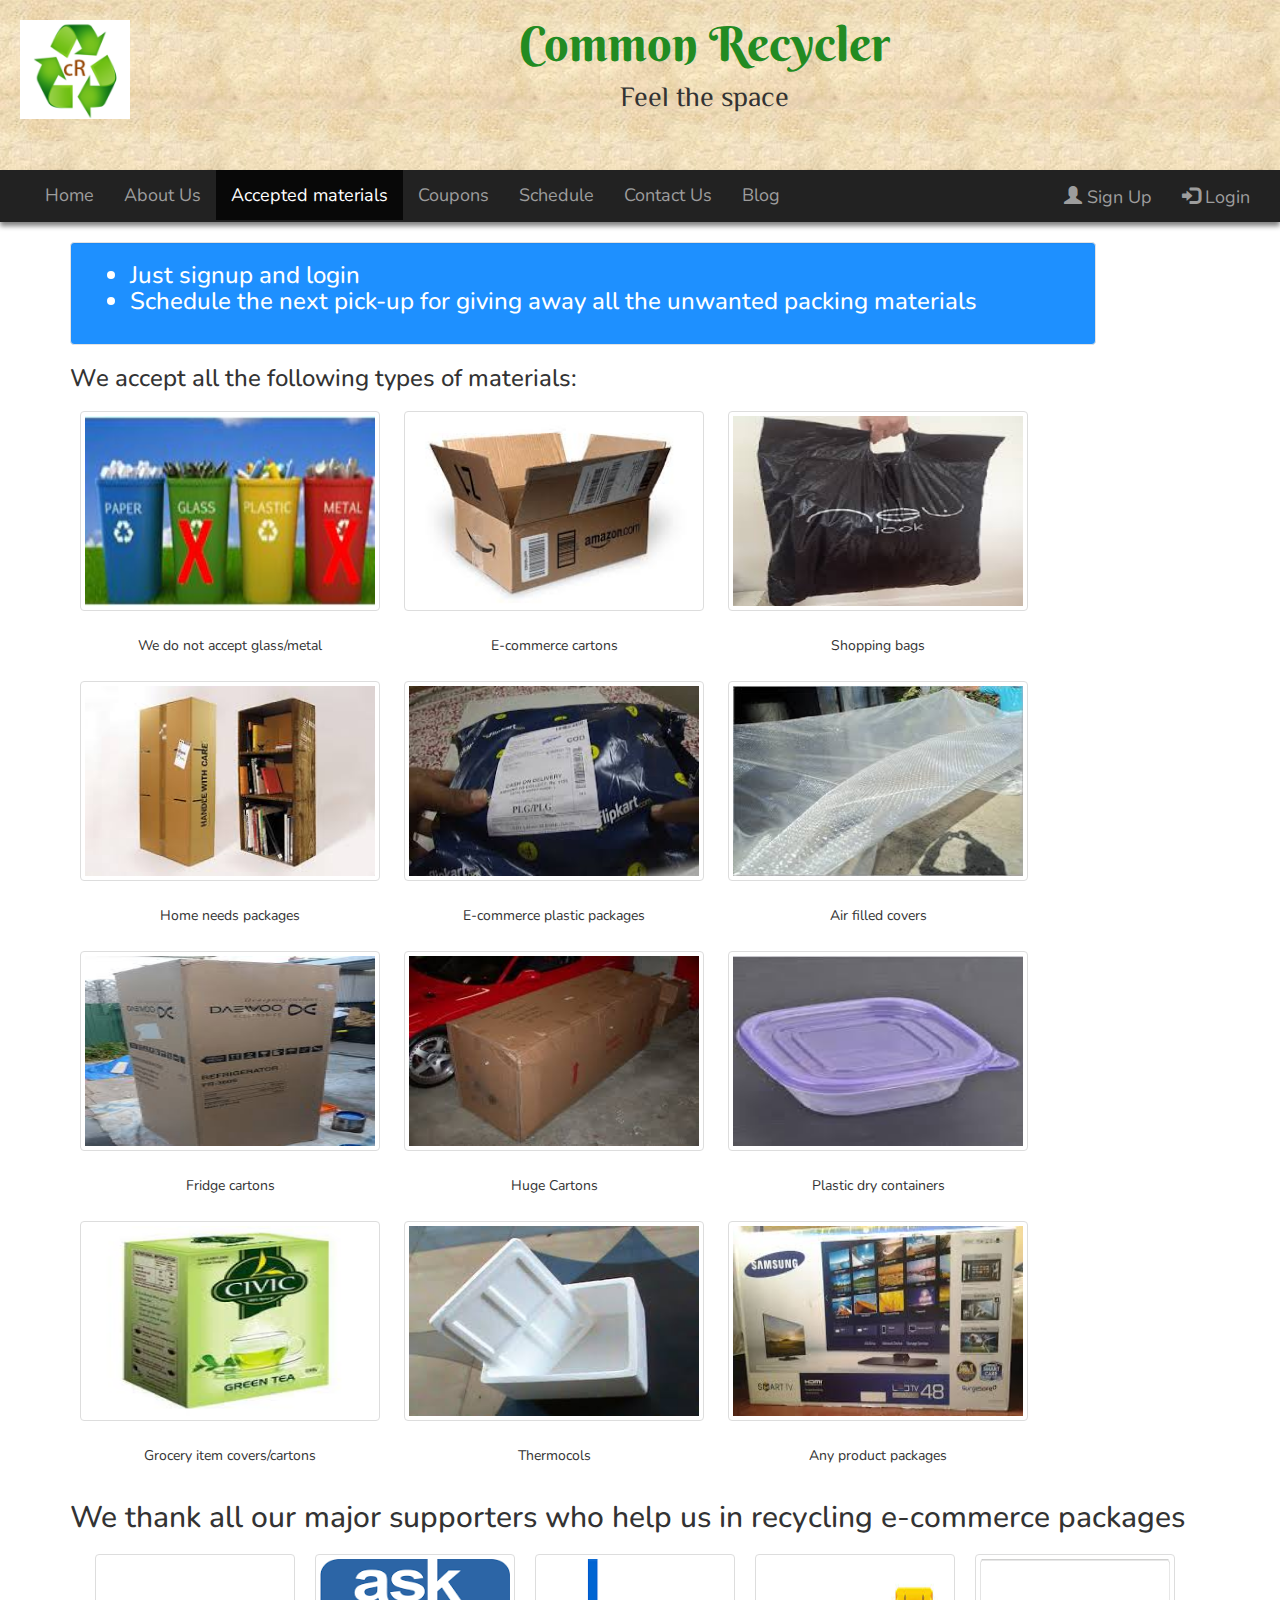
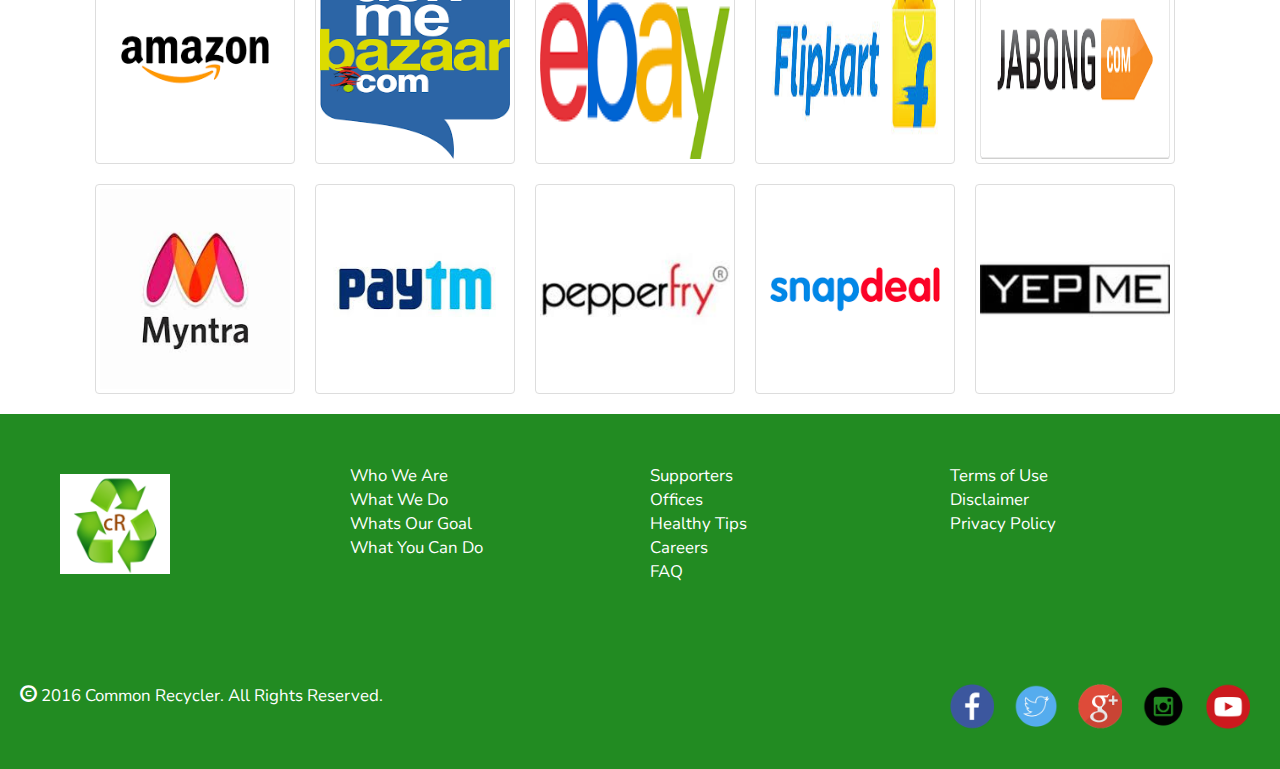
<file: Common Recycler/working.html>
<!DOCTYPE html>
<html lang="en">
<head>
<!--	start of meta data-->
	<meta name="author" content="ashikh">
	<meta name="description" content="" />
	<meta name="keywords" content="" />
	<meta charset="UTF-8">
	<meta name="viewport" content="width=device-width, initial-scale=1.0">
<!--	end of meta data-->
	<title>Common Recycler</title>
	<!-- key words -->
<!--	links to external stylesheets and scripts-->
	<link rel="shortcut icon" href="images/fav.ico">
	<link rel="stylesheet" href="vendor/bootstrap-3.3.6-dist/css/bootstrap.min.css">
	<link href="https://fonts.googleapis.com/css?family=Nunito" rel="stylesheet">
	<link href="https://fonts.googleapis.com/css?family=Berkshire+Swash" rel="stylesheet">
	<link href="https://fonts.googleapis.com/css?family=El+Messiri" rel="stylesheet">
	<link rel="stylesheet" href="css/style.css">
	<script src="vendor/jquery-2.2.2.js"></script>
	<script src="vendor/bootstrap-3.3.6-dist/js/bootstrap.min.js"></script>
	<script src="js/script.js"></script>
	<!--[if lt IE 9]>
	<script src="vendor/html5shiv.js"></script>
<![endif]-->
</head>
<body>
<!--	header of body-->
<header>
<div id="pic">
<a href="index.html"><img src="images/logo.png" alt="logo" id="logo" class="img-responsive"/></a>			
</div>
<span id="name">
Common Recycler
</span><br>
<span id="line">Feel the space</span>
	</header>
<!--	navigational menu-->
<nav id="menu" class="nav navbar-inverse" data-spy="affix" data-offset-top="170">
			<div class="container-fluid">
			<div class="navbar-header">
	<button type="button" class="navbar-toggle" data-toggle="collapse" data-target="#myNavbar">
        <span class="icon-bar"></span>
        <span class="icon-bar"></span>
        <span class="icon-bar"></span>
      </button>
    </div>
<div class="collapse navbar-collapse" id="myNavbar">
	<ul class="nav navbar-nav">
      <li><a href="index.html">Home</a></li>
      <li><a href="about.html">About Us</a></li>
      <li class="active"><a href="working.html">Accepted materials</a></li>
	  <li><a href="coupons.html">Coupons</a></li>
      <li><a href="schedule.html">Schedule</a></li>
	  <li><a href="contact.html">Contact Us</a></li>
	  <li><a href="blog.html">Blog</a></li>
	</ul>
	<ul class="nav navbar-nav navbar-right">
        <li><a id="mySignupBtn"><span class="glyphicon glyphicon-user"></span> Sign Up</a></li>
        <li><a id="myLoginBtn"><span class="glyphicon glyphicon-log-in"></span> Login</a></li>
      </ul>
</div>
</div>
</nav>
<!--	end of navigational menu-->
<!--main content-->
<div id="material" class="container">
<h2 class="well simp">
	<ul>
		<li>Just signup and login</li>
		<li>Schedule the next pick-up for giving away all the unwanted packing materials</li>
	</ul></h2>
<h3>We accept all the following types of materials:</h3>
<div class="img">
    <img src="images/accepted/types.jpg" alt="Types" class="img-responsive img-thumbnail coupon" data-toggle="tooltip" title="We mostly accept paper/plastic" data-placement="auto">
    <div class="imgDesc">We do not accept glass/metal</div>
</div>
<div class="img">
    <img src="images/accepted/amaz_carton.jpg" alt="E-commerce cartons" class="img-responsive img-thumbnail coupon" data-toggle="tooltip" title="Amazon cartons" data-placement="auto">
    <div class="imgDesc">E-commerce cartons</div>
</div>
<div class="img">
    <img src="images/accepted/black_cover.jpg" alt="Shopping bags" class="img-responsive img-thumbnail coupon" data-toggle="tooltip" title="Black cover" data-placement="auto">
    <div class="imgDesc">Shopping bags</div>
</div>
<div class="img">
    <img src="images/accepted/cupboard_box.jpg" alt="Home needs packages" class="img-responsive img-thumbnail coupon" data-toggle="tooltip" title="Cupboard box" data-placement="auto">
    <div class="imgDesc">Home needs packages</div>
</div>
<div class="img">
    <img src="images/accepted/deliver.jpg" alt="E-commerce plastic packages" class="img-responsive img-thumbnail coupon" data-toggle="tooltip" title="Plastic delivered packages" data-placement="auto">
    <div class="imgDesc">E-commerce plastic packages</div>
</div>
<div class="img">
    <img src="images/accepted/dots_cover.jpg" alt="Air filled covers" class="img-responsive img-thumbnail coupon" data-toggle="tooltip" title="any type of plastic covers are accepted" data-placement="auto">
    <div class="imgDesc">Air filled covers</div>
</div>
<div class="img">
    <img src="images/accepted/fridge_carton.jpg" alt="Fridge cartons" class="img-responsive img-thumbnail coupon" data-toggle="tooltip" title="Any electronic device packages" data-placement="auto">
    <div class="imgDesc">Fridge cartons</div>
</div>
<div class="img">
    <img src="images/accepted/long_box.jpg" alt="Huge Cartons" class="img-responsive img-thumbnail coupon" data-toggle="tooltip" title="Any size cartons are accepted" data-placement="auto">
    <div class="imgDesc">Huge Cartons</div>
</div>
<div class="img">
    <img src="images/accepted/plastic_container.jpg" alt="Plastic containers" class="img-responsive img-thumbnail coupon" data-toggle="tooltip" title="Any dry containers are accepted" data-placement="auto">
    <div class="imgDesc">Plastic dry containers</div>
</div>
<div class="img">
    <img src="images/accepted/tea_box.jpg" alt="Covers" class="img-responsive img-thumbnail coupon" data-toggle="tooltip" title="Any grocery covers/ cartons are accepted" data-placement="auto">
    <div class="imgDesc">Grocery item covers/cartons</div>
</div>
<div class="img">
    <img src="images/accepted/thermocol.jpg" alt="Thermocols" class="img-responsive img-thumbnail coupon" data-toggle="tooltip" title="Thermocols of any size are accepted" data-placement="auto">
    <div class="imgDesc">Thermocols</div>
</div>
<div class="img">
    <img src="images/accepted/tv_box.jpg" alt="product packages" class="img-responsive img-thumbnail coupon" data-toggle="tooltip" title="Any brand product cartons are accepted" data-placement="auto">
    <div class="imgDesc">Any product packages</div>
</div>
<h2 id="support">We thank all our major supporters who help us in recycling e-commerce packages</h2>
	<div class="container">
<img id="amazon" src="images/sites/amazon.png" class="img-responsive img-thumbnail faq" alt="Amazon" data-toggle="tooltip" title="Amazon" data-placement="bottom">
<img id="askme" src="images/sites/askme.png" class="img-responsive img-thumbnail faq" alt="Ask Me" data-toggle="tooltip" title="Ask Me" data-placement="bottom">
<img id="ebay" src="images/sites/ebay.png" class="img-responsive img-thumbnail faq" alt="Ebay" data-toggle="tooltip" title="Ebay" data-placement="bottom">
<img id="flipkart" src="images/sites/flipkart.jpg" class="img-responsive img-thumbnail faq" alt="Flipkart" data-toggle="tooltip" title="Flipkart" data-placement="bottom">
<img id="jabong" src="images/sites/jabong.png" class="img-responsive img-thumbnail faq" alt="Jabong" data-toggle="tooltip" title="Jabong" data-placement="bottom">
<img id="myntra" src="images/sites/myntra.jpg" class="img-responsive img-thumbnail faq" alt="Myntra" data-toggle="tooltip" title="Myntra" data-placement="bottom">
<img id="paytm" src="images/sites/paytm.jpg" class="img-responsive img-thumbnail faq" alt="Paytm" data-toggle="tooltip" title="Paytm" data-placement="bottom">
<img id="pepperfry" src="images/sites/pepperfry.jpg" class="img-responsive img-thumbnail faq" alt="Pepperfry" data-toggle="tooltip" title="Pepperfry" data-placement="bottom">
<img id="snapdeal" src="images/sites/snapdeal.png" class="img-responsive img-thumbnail faq" alt="Snapdeal" data-toggle="tooltip" title="Snapdeal" data-placement="bottom">
<img id="yepme" src="images/sites/yepme.jpg" class="img-responsive img-thumbnail faq" alt="Yep Me" data-toggle="tooltip" title="Yep Me" data-placement="bottom">
	</div>
	</div>
<!--end of main content-->
<!-- The Signup Modal -->
<div id="mySignupModal" class="modal">
  <!-- Modal content -->
  <div class="modal-content">
    <div class="modal-header">
      <span id="spanS" class="close">×</span>
      <h2>Sign Up</h2>
    </div>
    <div class="modal-body">
      <form class="form-horizontal form-responsive" role="form" autocomplete="off" name="details" method="post" action="" target="_self">
	<div class="form-group">
      <label class="control-label col-sm-4" name="userName">User Name:</label>
      <div class="col-sm-8" >
        <input type="text" required autofocus class="form-control" id="userName" placeholder="Enter Username">
      </div>
    </div>
	<div class="form-group">
      <label class="control-label col-sm-4" name="userEmail">Email:</label>
      <div class="col-sm-8" >
        <input type="email" required class="form-control" id="userEmail" placeholder="Enter Email">
      </div>
    </div>
	<div class="form-group">
      <label class="control-label col-sm-4" name="userPwd">Password:</label>
      <div class="col-sm-8" >
        <input type="password" required class="form-control" id="userPwd" placeholder="Enter Password">
      </div>
    </div>
	<div class="form-group">
      <div class="col-sm-offset-6 col-sm-6">
		  <button type="button" name="signup button" class="btn btn-success btn-md" id="usersignup">Sign Up</button>
      </div>
    </div>
</form>
    </div>
  </div>
</div>
<!-- The Login Modal -->	
<div id="myLoginModal" class="modal">
  <!-- Modal content -->
  <div class="modal-content">
    <div class="modal-header">
      <span id="spanL" class="close">×</span>
      <h2>Login</h2>
    </div>
    <div class="modal-body">
      <form class="form-horizontal form-responsive" role="form" autocomplete="off" name="details" method="post" action="" target="_self">
	<div class="form-group">
      <label class="control-label col-sm-4" name="userEmail">Email:</label>
      <div class="col-sm-8" >
        <input type="email" required class="form-control" id="userEmail" placeholder="Enter Email">
      </div>
    </div>
	<div class="form-group">
      <label class="control-label col-sm-4" name="userPwd">Password:</label>
      <div class="col-sm-8" >
        <input type="password" required class="form-control" id="userPwd" placeholder="Enter Password">
      </div>
    </div>
	<div class="form-group">
      <div class="col-sm-offset-6 col-sm-6">
		  <button type="button" name="login button" class="btn btn-success btn-md" id="userlogin">Login</button>
      </div>
    </div>
</form>
    </div>
  </div>
</div>
<!--footer begins-->
<footer>
<div class="flex-container">
  <div class="flex-item">
	<a href="index.html"><img src="images/logo.png" alt="logo" id="logo" class="img-responsive"/></a>
	</div>
  <div class="flex-item">
	<a href="about.html">Who We Are</a><br>
	<a href="about.html#section1">What We Do</a><br>
	<a href="about.html#section2">Whats Our Goal</a><br>
	<a href="about.html#section3">What You Can Do</a><br>
	</div>
  <div class="flex-item">
	<a href="working.html#support">Supporters</a><br>
	<a href="contact.html#address">Offices</a><br>
	<a href="blog.html#tips">Healthy Tips</a><br>
	<a href="careers.html">Careers</a><br>
	<a href="faq.html">FAQ</a><br>
	</div>
  <div class="flex-item">
	  <a href="terms.html">Terms of Use</a><br>
	  <a href="disclaimer.html">Disclaimer</a><br>
	  <a href="privacy.html">Privacy Policy</a><br>
	</div>
</div>

<!--	social media icons-->
<div id="connect">
				<a href="http://facebook.com/comrecycler" target="_blank" class="facebook"></a>
				<a href="http://twitter.com/comrecycler" target="_blank" class="twitter"></a>
	            <a href="http://plus.google.com/comrecycler" target="_blank" class="googleplus"></a>
	            <a href="http://instagram.com/comrecycler" target="_blank" class="instagram"></a>
	            <a href="http://youtube.com/comrecycler" target="_blank" class="youtube"></a>
			</div>
<p>
<span class="glyphicon glyphicon-copyright-mark"></span> 2016 Common Recycler. All Rights Reserved.
</p>
	</footer>	
<!--	end of footer-->
<!--end of body-->
	<script src="js/index.js"></script>
</body>
</html>
</file>
<file: Common Recycler/css/style.css>
/*
 Extra small devices (portrait phones, less than 544px)
// No media query since this is the default in Bootstrap

// Small devices (landscape phones, 544px and up)
@media (min-width: 544px) { ... }

// Medium devices (tablets, 768px and up)
@media (min-width: 768px) { ... }

// Large devices (desktops, 992px and up)
@media (min-width: 992px) {}

// Extra large devices (large desktops, 1200px and up)
@media (min-width: 1200px) { 
}
*/
body{
	background-color: white;
	position: relative;
	font-family: 'Nunito',sans-serif;
	height: 100%;
}
header{
		height: 170px;
		font-family: sans-serif;
		padding: 10px;
	    text-align: center;
	    background-image: url(../images/backgrnds.png);
	}
#logo{
	max-width: 110px;
	height: auto;
	float: left;
	margin: 10px;
	}
#name{
		font-size: 48px;
		font-family: 'Berkshire Swash', cursive;
		color: forestgreen;
	}
	#line{
		font-size: 28px;
		font-family: 'El Messiri', sans-serif;
	}
#myCarousel{
	z-index: -1;
}
.carousel-inner > .item > img {
    width: 100%;
	height:400px;
        }
#menu{
	font-size: 18px;
	z-index: 1;
	box-shadow: 0 4px 5px grey;
}
myNavbar{
	z-index: 1;
}
.affix {
      top: 0;
      width: 100%;
  }
#main{
	padding: 20px;
}
#home{
	background-image: url(../images/no_space.png);
	background-repeat: no-repeat;
	background-position: center;
	background-size: cover;
	opacity: 0.7;
	filter: alpha(opacity=70);
	color: white;
	height: 400px;
	width: 100%;
	margin: 20px 0;
	padding: 20px;
}
#home:hover{
	opacity:1;
	filter: alpha(opacity=100);
}
#filled, #empty{
	width: 50%;
	height: 400px;
}
#filled{
	float: left;
}
#empty{
	float: right;
}
.flex-item1{
	float: left;
	margin: 20px;
	width: 50%;
	font-size: 18px;
}
#play{
	float: right;
	width: 500px;
	height: 300px;
	margin: 20px;
}
#msg1, #msg2{
width: 500px;
font-size: 20px;
padding: 20px; 
}
#msg1{
	float: right;
}
#msg2{
	float: left;
}
.simp{
	background-color: dodgerblue;
	font-size: 24px;
	color: white;
	width: 90%;
}
#mySignupBtn, #myLoginBtn{
	cursor: pointer;
}
.modal {
    display: none; /* Hidden by default */
    position: fixed; /* Stay in place */
    z-index: 1; /* Sit on top */
    padding-top: 100px; /* Location of the box */
    left: 0;
    top: 0;
    width: 100%; /* Full width */
    height: 100%; /* Full height */
    overflow: auto; /* Enable scroll if needed */
    background-color: rgb(0,0,0); /* Fallback color */
    background-color: rgba(0,0,0,0.4); /* Black w/ opacity */
}

/* Modal Content */
.modal-content {
    position: relative;
    background-color: #fefefe;
    margin: auto;
    padding: 0;
    border: 1px solid #888;
    width: 65%;
    box-shadow: 0 4px 8px 0 rgba(0,0,0,0.2),0 6px 20px 0 rgba(0,0,0,0.19);
    -webkit-animation-name: animatetop;
    -webkit-animation-duration: 0.4s;
    animation-name: animatetop;
    animation-duration: 0.4s
}

/* Add Animation */
@-webkit-keyframes animatetop {
    from {top:-300px; opacity:0}
    to {top:0; opacity:1}
}

@keyframes animatetop {
    from {top:-300px; opacity:0}
    to {top:0; opacity:1}
}

/* The Close Button */
.close {
    color: white;
    float: right;
    font-size: 28px;
    font-weight: bold;
}

.close:hover,
.close:focus {
    color: #000;
    text-decoration: none;
    cursor: pointer;
}

.modal-header {
    padding: 2px 16px;
    background-color: forestgreen;
    color: white;
}

.modal-body {padding: 2px 16px;}

  ul.nav-pills {
      position: fixed;
	  font-size: 18px;
	  top:50%;
  }
ul.nav-pills a{
	color: black;
}
  div.col-sm-9 div {
      height: 250px;
      font-size: 28px;
  }
#section1, #section2, #section3, #section4{
	color: white;
	font-size: 18px;
	padding: 20px;
	margin: 20px;
}
  #section1 {background-color: #1E88E5;}
  #section2 {background-color: #673ab7;}
  #section3 {background-color: #ff9800;}
  #section4 {background-color: #1E00E5;}
  
  @media (max-width: 810px) {
    #section1, #section2, #section3 {
        margin-left: 150px;
    }
  }
@keyframes slide {
    from {
		width: 0;
		height: 0;
	}
    to {
		width: 100%;
		height: 100%;
	}
}
/*about page*/
#about{
	margin-top: 120px;
	animation-name:slide;
	animation-duration:3s;
	width: 100%;
	height: 100%;
}
img.about{
	width: 200px;
	height: 200px;
	margin: 10px;
}
img.about:hover, img.faq:hover, img.careers:hover, img.coupon:hover{
	border: 2px solid darkgreen;
}
img.faq, img.careers{
	width: 200px;
	height: 210px;
	float: left;
	margin: 10px;
}
img.coupon{
	width: 300px;
	height: 200px;
	margin: 10px;
}
div.img{
	display: inline-block;
}
div.imgDesc{
	padding: 15px;
    text-align: center;
	width: 320px;
}
#faq.container, #coupon.container, #support.container{
	align-content: space-between;
}
@keyframes fade {
    from {opacity: 0;}
    to {opacity: 1;}
}
img.faq, img.careers, img.coupon{
	opacity: 1;
	animation-name: fade;
	animation-duration: 2s;
}
figure{
	margin: 0 auto;
}
figcaption{
	font-size: 24px;
	text-align: left;
}
@keyframes zoom {
    from {
		width: 10%;
	}
    to {
		width: 350px;
	}
}
img.blog{
	margin: 10px auto;
	animation-name: zoom;
	animation-duration: 3s;
	width: 350px;
	height: 250px;
}
div#address{
	float: left;
	width: 400px;
	margin: 20px;
}
#location{
margin: 20px auto;
}
footer{
	height: 355px;
	background-color: forestgreen;
	color: white;
	font-size: 1.2em;
	padding: 20px 20px;
	margin-top: 10px;
}
footer a{
	color: white;
}
a:hover, a:link, a:visited, a:active{
	text-decoration: none;
	text-decoration-color: white;
}
.flex-container {
    display: -webkit-flex;
    display: flex;
    -webkit-align-items: stretch;
    align-items: stretch;
    width: 100%;
    height: 250px;
	padding: 20px;
}

.flex-item {
    width: 25%;
    margin: 10px;
}
#desc{
	width: 500px;
	float: left;
	text-align: justify;
}
#connect{
	display: block;
	float: right;
}
#connect a {
	background-image: url(../images/sm-icons.png);
	background-size: 160px 92px;
	background-repeat:no-repeat;
	float: left;
	display: inline-block;
	height: 45px;
	width: 44px;
	margin: 0 10px;
}
#connect a.facebook {
	background-position: 0px 0px;
}
#connect a.googleplus {
	background-position: -115px 0px;
}
#connect a.twitter {
	background-position: -57px 0px;
}
#connect a.instagram {
	background-position: 0px -47px;
}
#connect a.youtube {
	background-position: -57px -47px;
}
/*scroll to top*/
.scrollToTop{
	width:55px; 
	height:45px;
	position:fixed;
	bottom:90px;
	right:40px;
	display:none;
	background: url('../images/scrolltop.png') no-repeat;
	background-size: 55px 45px;
}
.scrollToTop:hover{
	text-decoration:none;
}
/* media queries for mobile view*/
@media (max-width: 600px) { 
#logo, .flex-container, #scroll{
	    visibility: hidden;
		display: none;
	}
body, h2{
		font-size: 1.2em;
	}
	#name{
		font-size: 40px;
	}
	#line{
		font-size: 20px;
	}
	.carousel-inner > .item > img, #filled, #empty{
		height: 300px;
	}
	#msg1,#msg2{
		width: 300px;
	}
	.panel{
		width: 260px;
		float: left;
		margin: 1px;
	}
#play{
	float: right;
	width: 240px;
	height: 200px;
	margin: 0px;
}
#myScrollspy{
display: none;
	}
#section1,#section2, #section3, #section4{
float: left;
margin-left: -5px;
	}
.imgDesc{
	display: none;
	}
	div.img{
		width: 270px;
		height: 180px;
		display: block;
		margin:25px 1px;
	}
	#contact h4{
		display: inline-block;
		font-size: 15px;
		padding: 5px;
	}
div#address{
	float: left;
	width: 280px;
	margin: 20px;
}
footer{
     height: 155px;
	}
}
</file>
